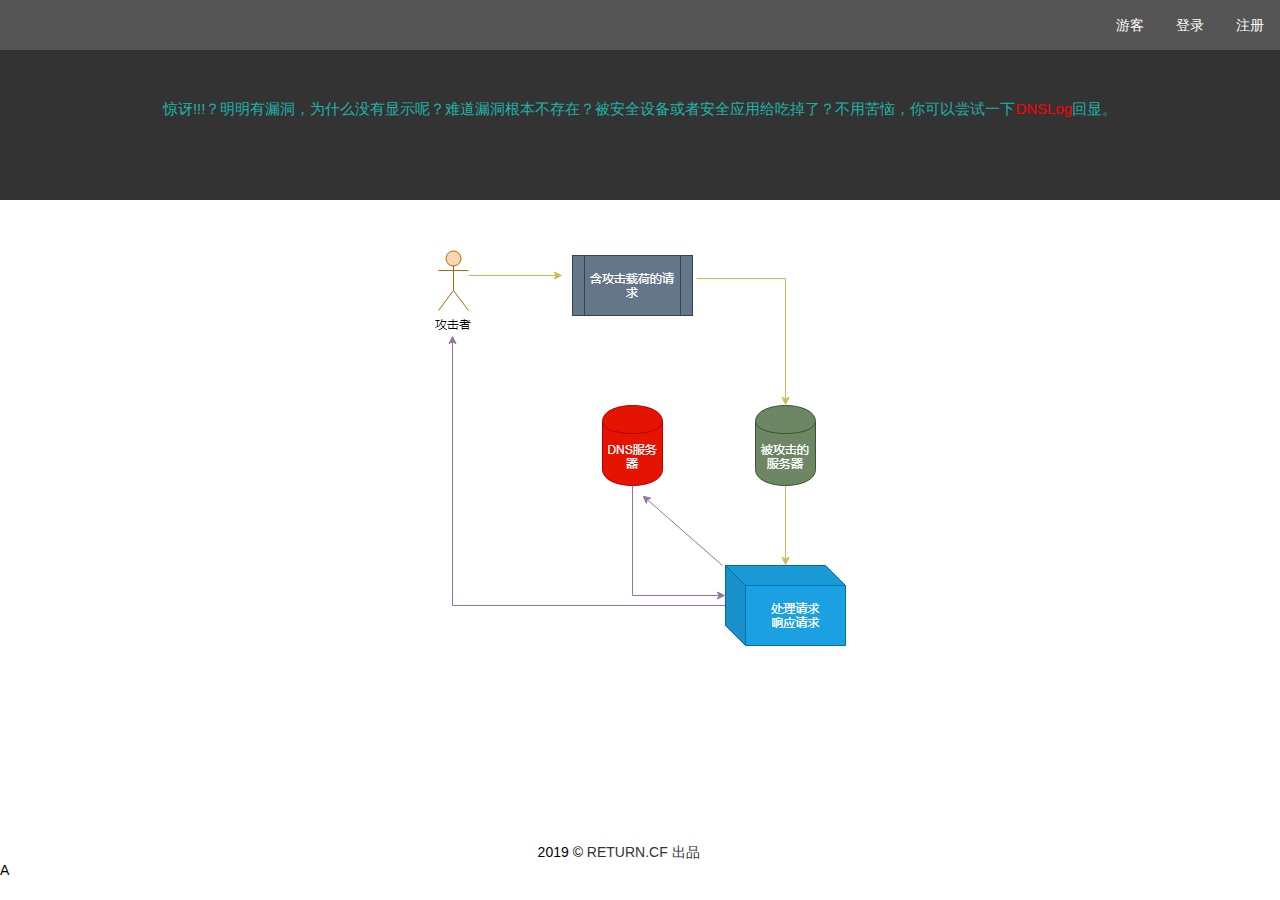
<file: index.html>
<!DOCTYPE html>
<html lang="en">
<head>
    <meta charset="UTF-8">
    <meta name="renderer" content="webkit">
    <meta http-equiv="X-UA-Compatible" content="IE=edge,chrome=1,firefox=1">
    <meta name="viewport" content="width=device-width, initial-scale=1, maximum-scale=1">
    <title>dnslog平台</title>
    <link rel="icon" href="img/htlog.jpg" type="image/x-icon"/>
    <link rel="stylesheet" href="layui/css/layui.css">
    <script src="layui/layui.js"></script>
    <script src="layui/css.js"></script>
    <style>
        html,body,h1,h2,h3,h4,h5,h6,p,ul,ol,li,dl,dt,dd,th,td,form,object,iframe,blockquote,pre,a,abbr,address,code,img,fieldset,form,label{margin:0;padding:0;}
        li {
            list-style-type: none;
            padding: 0 16px;
            float: left;
        }
        li:hover {
            /*background-color: #333333;*/
            background-color: #009f95;
            cursor: pointer;
            font-weight: bolder;
        }
        ul {
            float: right;
            line-height: 50px;
        }

    </style>
</head>
<body>

<div style="background-color: #555555;height: 50px;width: 100%;color: white;">
    <ul>
        <li id="l1">游客</li>
        <li id="l2">登录</li>
        <li id="l3">注册</li>
    </ul>
</div>
<div style="background-color: #333333;height: 150px;width: 100%;color: white;text-align: center;">
    <div style="text-align: center;padding-top: 50px;font-size: 15px;color: lightseagreen">
    惊讶!!!？明明有漏洞，为什么没有显示呢？难道漏洞根本不存在？被安全设备或者安全应用给吃掉了？不用苦恼，你可以尝试一下<span style="color: red;">DNSLog</span>回显。
    </div>
</div>
<div style="background-color: white;height: 530px;width: 100%;color: white;text-align: center;padding-top: 50px;">
<img src="img/dnsloginjec.png">
</div>
<div class="layui-footer" style="margin-left: 42%;margin-top: 5%;">
    <p>2019 &copy; <a href="#" target="_blank">RETURN.CF 出品</a></p>
</div>
</body>
<script>
    layui.use('jquery',function () {
        var $ = layui.jquery;
        $("#l1").click(function () {
            $.post(
                "vist"
                ,
                //回调处理，判断返回的数据是成功还是失败
                function(res,status){
                    if (status == "success" && res['code'] == 0) {
                        window.location.replace(res['url']);
                        layer.close();
                    }else{
                        layer.open({
                            content: res['data'],
                        });
                    }
                }
            );
        });
        $("#l2").click(function () {
            window.location.replace("login.html");
        });
        $("#l3").click(function () {
            window.location.replace("reg.html");
        });
    });
</script>


</html>
A
</file>
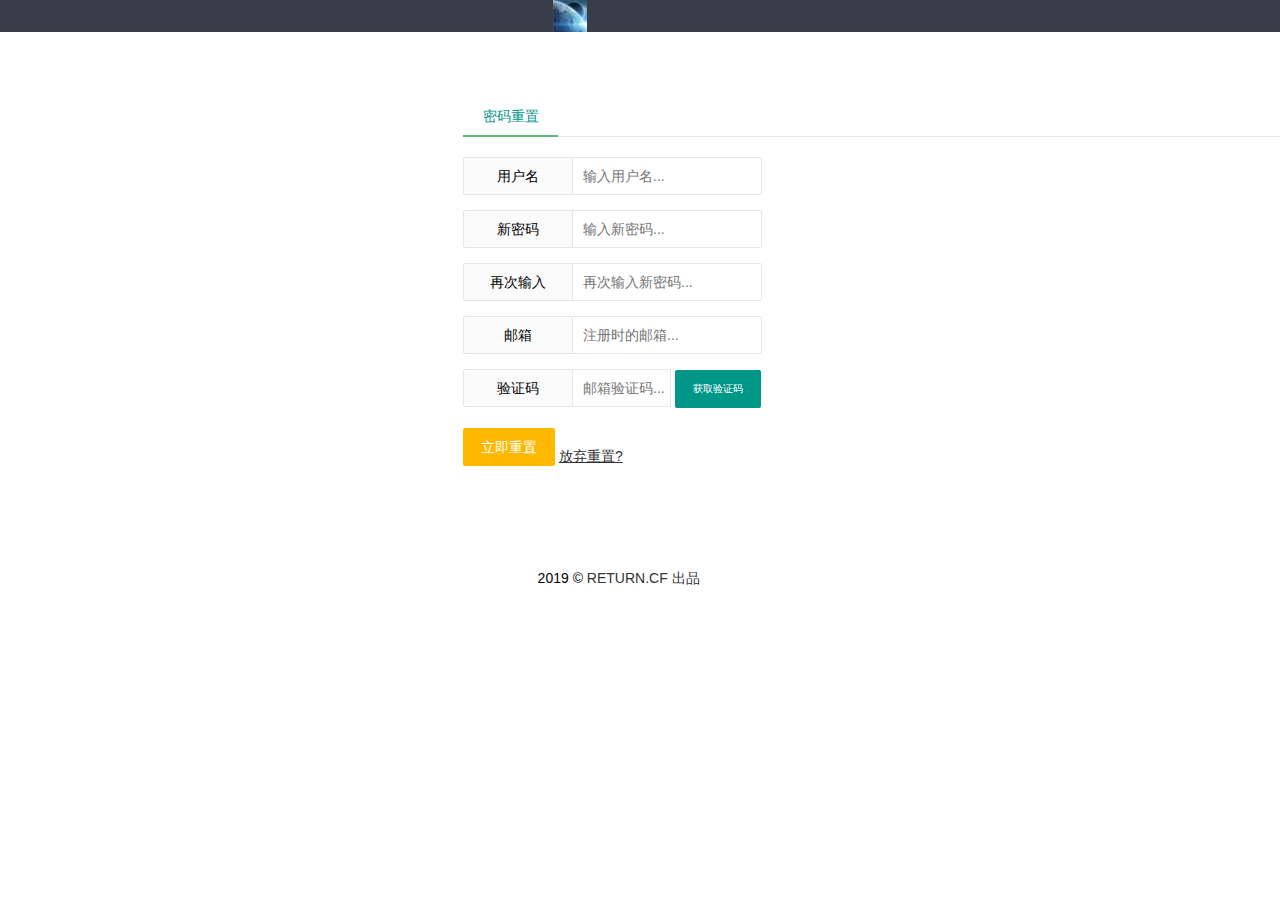
<file: forget.html>
<!DOCTYPE html>
<html>
<head>
    <meta charset="utf-8">
    <title>DNSLog平台</title>
    <meta name="viewport" content="width=device-width, initial-scale=1, maximum-scale=1">
    <meta name="keywords" content="">
    <meta name="description" content="">
    <link rel="icon" href="img/htlog.jpg" type="image/x-icon"/>
    <link rel="stylesheet" href="layui/css/layui.css">
    <script src="layui/layui.js"></script>
    <script src="layui/css.js"></script>
    <style>
        img {
            width: 3%;
            height: 3%;
        }
    </style>
</head>
<body>

<div class="layui-bg-black">
    <div class="layui-container"  style="margin-left: 42%;">
        <a class="layui-logo" href="index.html" title="返回首页">
            <img src="img/htlog.jpg" alt="layui">
        </a>
    </div>
</div>

<div class="layui-container" style="margin-left: 35%;margin-top: 5%;">

    <div class="layui-tab layui-tab-brief" lay-filter="user">
            <ul class="layui-tab-title">
                <li class="layui-this">密码重置</li>
            </ul>
            <div class="layui-form layui-tab-content" style="padding: 20px 0;">
                <div class="layui-tab-item layui-show">
                    <div class="layui-form layui-form-pane">
                        <form>
                            <div class="layui-form-item">
                                <label class="layui-form-label">用户名</label>
                                <div class="layui-input-inline">
                                    <input type="text" name="username" required lay-verify="user" placeholder="输入用户名..." autocomplete="off" class="layui-input">
                                </div>
                            </div>
                            <div class="layui-form-item">
                                <label class="layui-form-label">新密码</label>
                                <div class="layui-input-inline">
                                    <input type="password" name="userpass1" required lay-verify="pass" placeholder="输入新密码..." autocomplete="off" class="layui-input">
                                </div>
                            </div>
                            <div class="layui-form-item">
                                <label class="layui-form-label">再次输入</label>
                                <div class="layui-input-inline">
                                    <input type="password" name="userpass2" required lay-verify="pass|repass" placeholder="再次输入新密码..." autocomplete="off" class="layui-input">
                                </div>
                            </div>
                            <div class="layui-form-item">
                                <label class="layui-form-label" >邮箱</label>
                                <div class="layui-input-inline">
                                    <input type="text" name="useremail" required lay-verify="email" placeholder="注册时的邮箱..." autocomplete="off" class="layui-input">
                                </div>
                            </div>
                            <div class="layui-form-item">
                                <label class="layui-form-label" >验证码</label>
                                <div class="layui-input-inline">
                                    <input style="width: 52%;display: inline;" type="text" name="emailcode" required lay-verify="" placeholder="邮箱验证码..." autocomplete="off" class="layui-input">
                                    <button style="font-size: 10px;" class="layui-btn layui-btn-green" id="send" lay-filter="send" lay-submit>获取验证码</button>
                                </div>
                            </div>
                            <div class="layui-form-item">
                                <button class="layui-btn layui-btn-warm" lay-filter="findpwd" lay-submit>立即重置</button>
                                <div class="layui-inline" style="padding-top: 25px;">
                                    <a id="giveup" href="#" style="text-decoration-line: underline;">放弃重置?</a>
                                </div>
                            </div>
                        </form>
                    </div>
                </div>
            </div>
        </div>
</div>

<div class="layui-footer" style="margin-left: 42%;margin-top: 5%;">
    <p>2019 &copy; <a href="#" target="_blank">RETURN.CF 出品</a></p>
</div>

<script>
    //加载并使用form、jquery和element组件
    layui.use(['form','jquery','element'], function () {
        var form1 = layui.form;
        var form2 = layui.form;
        var $ = layui.jquery;

        //自定义验证规则
        layui.form.verify({
            user: function(value, item){ //value：表单的值、item：表单的DOM对象
                if(!new RegExp("^[a-zA-Z0-9_\u4e00-\u9fa5\\s·]+$").test(value)){
                    return '用户名不能有特殊字符';
                }
                if(/(^\_)|(\__)|(\_+$)/.test(value)){
                    return '用户名首尾不能出现下划线\'_\'';
                }
                if(/^\d+\d+\d$/.test(value)){
                    return '用户名不能全为数字';
                }
            }

            //我们既支持上述函数式的方式，也支持下述数组的形式
            //数组的两个值分别代表：[正则匹配、匹配不符时的提示文字]
            ,pass: [
                /^[\S]{6,12}$/
                ,'密码必须6到12位，且不能出现空格'
            ]
            ,repass: function(value,item){
                //校验2次密码是否一致
                if(value!=$("input[name='userpass1']").val()){
                    return "2次密码不一致"
                }
            }
        });

        //监听表单密码重置提交动作
        form1.on('submit(findpwd)', function (data) {

            //发请求
            $.post(
                //请求的url
                "resetpwd",
                //post提交的数据
                {
                    user: filterXSS(data.field.username),
                    pass1: data.field.userpass1,
                    pass2: data.field.userpass2,
                    email: data.field.useremail,
                    code: data.field.emailcode,
                },
                //回调处理，判断返回的数据是成功还是失败
                function(res,status){
                    if (status == "success" && res['code'] == 0) {
                        window.location.replace(res['url']);
                    }else{
                        layer.open({
                            content: res['data'],
                            end: function(){
                                changeCaptcha();
                            }
                        });
                    }
                }
            );
            return false;
        });
        //监听表单邮件发送动作
        form2.on('submit(send)', function (data) {
            time();
            //发请求
            $.post(
                //请求的url
                "send",
                //post提交的数据
                {
                    email: data.field.useremail,
                },
                //回调处理，判断返回的数据是成功还是失败
                function(res,status){
                    if (status == "success" && res['code'] == 0) {
                        layer.open({
                            content: res['data'],
                        });
                        layer.close();
                    }else{
                        layer.open({
                            content: res['data'],
                        });
                    }
                }
            );
            return false;
        });

        //放弃重置点击事件处理
        $(document).on("click",'#giveup',function () {
            window.location.replace("login.html");
        });

        //验证码倒计时
        var wait = 30;
        function time() {
            if(wait==0) {
                $("#send").removeAttr("disabled");
                $("#send").text("获取验证码");
                wait = 30;
            }else {
                $("#send").attr("disabled","true");
                $("#send").text(wait+"秒后重试");
                wait--;
                setTimeout(function() { //倒计时方法
                    time();
                },1000);    //间隔为1s
            }
        }

    });
</script>
</body>
</html>
</file>
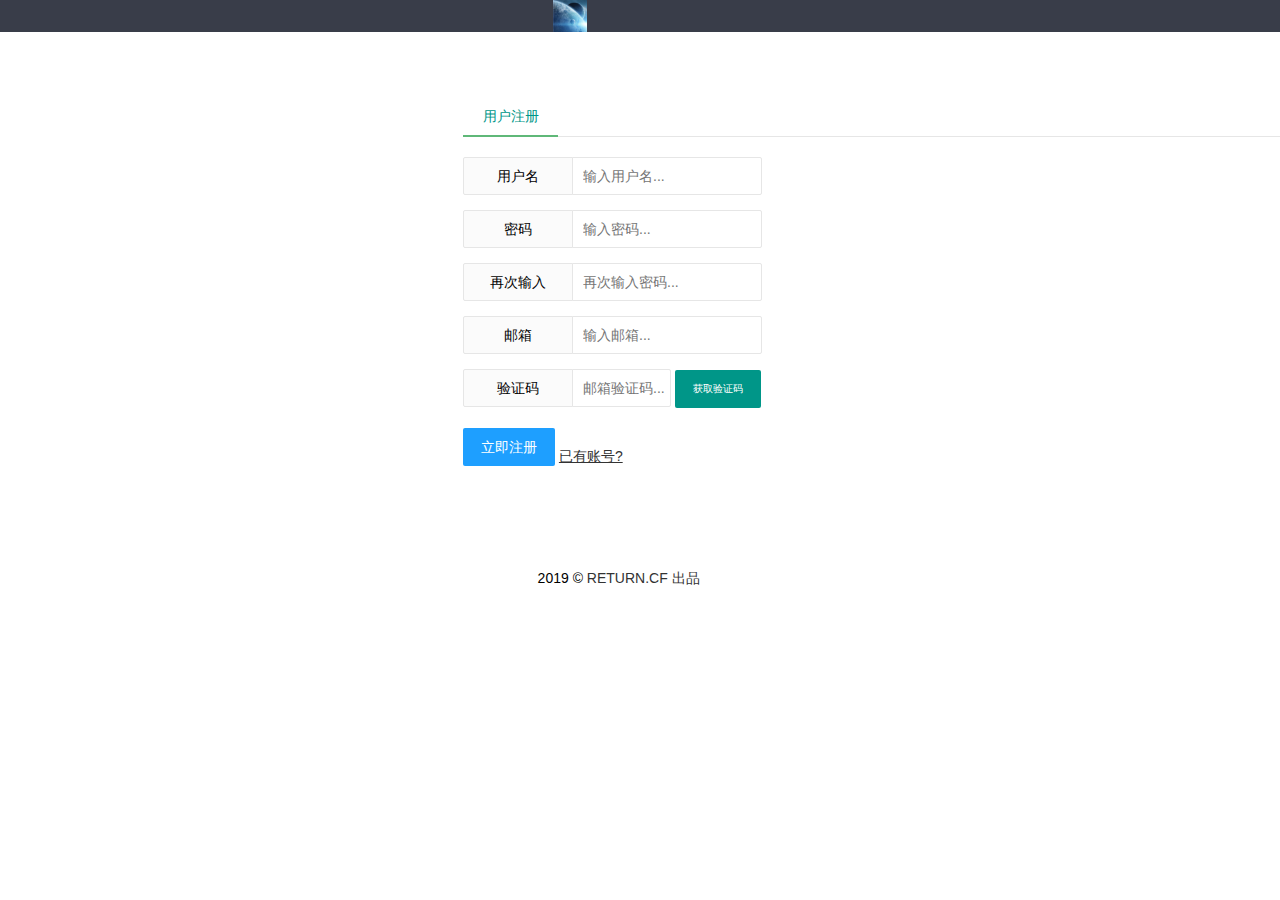
<file: reg.html>
<!DOCTYPE html>
<html>
<head>
    <meta charset="utf-8">
    <title>DNSLog平台</title>
    <meta name="viewport" content="width=device-width, initial-scale=1, maximum-scale=1">
    <meta name="keywords" content="">
    <meta name="description" content="">
    <link rel="icon" href="img/htlog.jpg" type="image/x-icon"/>
    <link rel="stylesheet" href="layui/css/layui.css">
    <script src="layui/layui.js"></script>
    <script src="layui/css.js"></script>
    <style>
        img {
            width: 3%;
            height: 3%;
        }
    </style>
</head>
<body>

<div class="layui-bg-black">
    <div class="layui-container"  style="margin-left: 42%;">
        <a class="layui-logo" href="index.html" title="返回首页">
            <img src="img/htlog.jpg" alt="layui">
        </a>
    </div>
</div>

<div class="layui-container" style="margin-left: 35%;margin-top: 5%;">
    <div class="layui-tab layui-tab-brief" lay-filter="user">
            <ul class="layui-tab-title">
                <li class="layui-this">用户注册</li>
            </ul>
            <div class="layui-form layui-tab-content" style="padding: 20px 0;">
                <div class="layui-tab-item layui-show">
                    <div class="layui-form layui-form-pane">
                        <form>
                            <div class="layui-form-item">
                                <label class="layui-form-label">用户名</label>
                                <div class="layui-input-inline">
                                    <input type="text" name="username" required lay-verify="user" placeholder="输入用户名..." autocomplete="off" class="layui-input">
                                </div>
                            </div>
                            <div class="layui-form-item">
                                <label class="layui-form-label">密码</label>
                                <div class="layui-input-inline">
                                    <input type="password" name="userpass1" required lay-verify="pass" placeholder="输入密码..." autocomplete="off" class="layui-input">
                                </div>
                            </div>
                            <div class="layui-form-item">
                                <label class="layui-form-label">再次输入</label>
                                <div class="layui-input-inline">
                                    <input type="password" name="userpass2" required lay-verify="pass|repass" placeholder="再次输入密码..." autocomplete="off" class="layui-input">
                                </div>
                            </div>
                            <div class="layui-form-item">
                                <label class="layui-form-label" >邮箱</label>
                                <div class="layui-input-inline">
                                    <input type="text" name="useremail" required lay-verify="email" placeholder="输入邮箱..." autocomplete="off" class="layui-input">
                                </div>
                            </div>
                            <div class="layui-form-item">
                                <label class="layui-form-label" >验证码</label>
                                <div class="layui-input-inline">
                                    <input style="width: 52%;display: inline;" type="text" id="emailcode" name="emailcode" required lay-verify="" placeholder="邮箱验证码..." autocomplete="off" class="layui-input">
                                    <button style="font-size: 10px;" class="layui-btn layui-btn-green" id="send" lay-filter="send" lay-submit>获取验证码</button>
                                </div>
                            </div>
                            <div class="layui-form-item">
                                <button class="layui-btn layui-btn-normal" lay-filter="register" lay-submit>立即注册</button>
                                <div class="layui-inline" style="padding-top: 25px;">
                                    <a id="exist" href="#" style="text-decoration-line: underline">已有账号?</a>
                                </div>
                            </div>
                        </form>
                    </div>
                </div>
            </div>
    </div>
</div>

<div class="layui-footer" style="margin-left: 42%;margin-top: 5%;">
    <p>2019 &copy; <a href="#" target="_blank">RETURN.CF 出品</a></p>
</div>

<script>
    //加载使用form、jquery和element组件
    layui.use(['form','jquery','element'], function () {
        var form1 = layui.form;
        var form2 = layui.form;
        var $ = layui.jquery;

        //自定义验证规则
        layui.form.verify({
            user: function(value, item){ //value：表单的值、item：表单的DOM对象
                if(!new RegExp("^[a-zA-Z0-9_\u4e00-\u9fa5\\s·]+$").test(value)){
                    return '用户名不能有特殊字符';
                }
                if(/(^\_)|(\__)|(\_+$)/.test(value)){
                    return '用户名首尾不能出现下划线\'_\'';
                }
                if(/^\d+\d+\d$/.test(value)){
                    return '用户名不能全为数字';
                }
            }

            //我们既支持上述函数式的方式，也支持下述数组的形式
            //数组的两个值分别代表：[正则匹配、匹配不符时的提示文字]
            ,pass: [
                /^[\S]{6,12}$/
                ,'密码必须6到12位，且不能出现空格'
            ]
            ,repass: function(value,item){
                //校验2次密码是否一致
                if(value!=$("input[name='userpass1']").val()){
                    return "2次密码不一致"
                }
            }
        });

        //监听邮件发送
        form1.on('submit(send)', function (data) {
            time();
            //发请求
            $.post(
                //请求的url
                "send",
                //post提交的数据
                {
                    email: data.field.useremail,
                },
                //回调处理，判断返回的数据是成功还是失败
                function(res,status){
                    if (status == "success" && res['code'] == 0) {
                        layer.open({
                            content: res['data'],
                        });
                        layer.close();
                    }else{
                        layer.open({
                            content: res['data'],
                        });
                    }
                }
            );
            return false;
        });
        //监听表单注册提交
        form2.on('submit(register)', function (data) {
            //让验证码字段属性变为required
            //("#emailcode").attr("lay-verify","required");
            //发请求
            $.post(
                //请求的url
                "reg",
                //post提交的数据
                {
                    user: filterXSS(data.field.username),
                    pass1: data.field.userpass1,
                    pass2: data.field.userpass2,
                    email: data.field.useremail,
                    code: data.field.emailcode,
                },
                //回调处理，判断返回的数据是成功还是失败
                function(res,status){
                    if (status == "success" && res['code'] == 0) {
                        window.location.replace(res['url']);
                    }else{
                        layer.open({
                            content: res['data']
                        });
                    }
                }
            );
            return false;
        });

        //已有账号点击事件处理
        $(document).on("click",'#exist',function () {
            window.location.replace("login.html");
        });

        //验证码倒计时
        var wait = 30;
        function time() {
            if(wait==0) {
                $("#send").removeAttr("disabled");
                $("#send").text("获取验证码");
                wait = 30;
            }else {
                $("#send").attr("disabled","true");
                $("#send").text(wait+"秒后重试");
                wait--;
                setTimeout(function() { //倒计时方法
                    time();
                },1000);    //间隔为1s
            }
        }

    });
</script>
</body>
</html>
</file>
<file: layui/css/layui.css>
/** layui-v2.4.5 MIT License By https://www.layui.com */
 .layui-inline,img{display:inline-block;vertical-align:middle}h1,h2,h3,h4,h5,h6{font-weight:400}.layui-edge,.layui-header,.layui-inline,.layui-main{position:relative}.layui-elip,.layui-form-checkbox span,.layui-form-pane .layui-form-label{text-overflow:ellipsis;white-space:nowrap}.layui-btn,.layui-edge,.layui-inline,img{vertical-align:middle}.layui-btn,.layui-disabled,.layui-icon,.layui-unselect{-webkit-user-select:none;-ms-user-select:none;-moz-user-select:none}blockquote,body,button,dd,div,dl,dt,form,h1,h2,h3,h4,h5,h6,input,li,ol,p,pre,td,textarea,th,ul{margin:0;padding:0;-webkit-tap-highlight-color:rgba(0,0,0,0)}a:active,a:hover{outline:0}img{border:none}li{list-style:none}table{border-collapse:collapse;border-spacing:0}h4,h5,h6{font-size:100%}button,input,optgroup,option,select,textarea{font-family:inherit;font-size:inherit;font-style:inherit;font-weight:inherit;outline:0}pre{white-space:pre-wrap;white-space:-moz-pre-wrap;white-space:-pre-wrap;white-space:-o-pre-wrap;word-wrap:break-word}body{line-height:24px;font:14px Helvetica Neue,Helvetica,PingFang SC,Tahoma,Arial,sans-serif}hr{height:1px;margin:10px 0;border:0;clear:both}a{color:#333;text-decoration:none}a:hover{color:#777}a cite{font-style:normal;*cursor:pointer}.layui-border-box,.layui-border-box *{box-sizing:border-box}.layui-box,.layui-box *{box-sizing:content-box}.layui-clear{clear:both;*zoom:1}.layui-clear:after{content:'\20';clear:both;*zoom:1;display:block;height:0}.layui-inline{*display:inline;*zoom:1}.layui-edge{display:inline-block;width:0;height:0;border-width:6px;border-style:dashed;border-color:transparent;overflow:hidden}.layui-edge-top{top:-4px;border-bottom-color:#999;border-bottom-style:solid}.layui-edge-right{border-left-color:#999;border-left-style:solid}.layui-edge-bottom{top:2px;border-top-color:#999;border-top-style:solid}.layui-edge-left{border-right-color:#999;border-right-style:solid}.layui-elip{overflow:hidden}.layui-disabled,.layui-disabled:hover{color:#d2d2d2!important;cursor:not-allowed!important}.layui-circle{border-radius:100%}.layui-show{display:block!important}.layui-hide{display:none!important}@font-face{font-family:layui-icon;src:url(../font/iconfont.eot?v=240);src:url(../font/iconfont.eot?v=240#iefix) format('embedded-opentype'),url(../font/iconfont.svg?v=240#iconfont) format('svg'),url(../font/iconfont.woff?v=240) format('woff'),url(../font/iconfont.ttf?v=240) format('truetype')}.layui-icon{font-family:layui-icon!important;font-size:16px;font-style:normal;-webkit-font-smoothing:antialiased;-moz-osx-font-smoothing:grayscale}.layui-icon-reply-fill:before{content:"\e611"}.layui-icon-set-fill:before{content:"\e614"}.layui-icon-menu-fill:before{content:"\e60f"}.layui-icon-search:before{content:"\e615"}.layui-icon-share:before{content:"\e641"}.layui-icon-set-sm:before{content:"\e620"}.layui-icon-engine:before{content:"\e628"}.layui-icon-close:before{content:"\1006"}.layui-icon-close-fill:before{content:"\1007"}.layui-icon-chart-screen:before{content:"\e629"}.layui-icon-star:before{content:"\e600"}.layui-icon-circle-dot:before{content:"\e617"}.layui-icon-chat:before{content:"\e606"}.layui-icon-release:before{content:"\e609"}.layui-icon-list:before{content:"\e60a"}.layui-icon-chart:before{content:"\e62c"}.layui-icon-ok-circle:before{content:"\1005"}.layui-icon-layim-theme:before{content:"\e61b"}.layui-icon-table:before{content:"\e62d"}.layui-icon-right:before{content:"\e602"}.layui-icon-left:before{content:"\e603"}.layui-icon-cart-simple:before{content:"\e698"}.layui-icon-face-cry:before{content:"\e69c"}.layui-icon-face-smile:before{content:"\e6af"}.layui-icon-survey:before{content:"\e6b2"}.layui-icon-tree:before{content:"\e62e"}.layui-icon-upload-circle:before{content:"\e62f"}.layui-icon-add-circle:before{content:"\e61f"}.layui-icon-download-circle:before{content:"\e601"}.layui-icon-templeate-1:before{content:"\e630"}.layui-icon-util:before{content:"\e631"}.layui-icon-face-surprised:before{content:"\e664"}.layui-icon-edit:before{content:"\e642"}.layui-icon-speaker:before{content:"\e645"}.layui-icon-down:before{content:"\e61a"}.layui-icon-file:before{content:"\e621"}.layui-icon-layouts:before{content:"\e632"}.layui-icon-rate-half:before{content:"\e6c9"}.layui-icon-add-circle-fine:before{content:"\e608"}.layui-icon-prev-circle:before{content:"\e633"}.layui-icon-read:before{content:"\e705"}.layui-icon-404:before{content:"\e61c"}.layui-icon-carousel:before{content:"\e634"}.layui-icon-help:before{content:"\e607"}.layui-icon-code-circle:before{content:"\e635"}.layui-icon-water:before{content:"\e636"}.layui-icon-username:before{content:"\e66f"}.layui-icon-find-fill:before{content:"\e670"}.layui-icon-about:before{content:"\e60b"}.layui-icon-location:before{content:"\e715"}.layui-icon-up:before{content:"\e619"}.layui-icon-pause:before{content:"\e651"}.layui-icon-date:before{content:"\e637"}.layui-icon-layim-uploadfile:before{content:"\e61d"}.layui-icon-delete:before{content:"\e640"}.layui-icon-play:before{content:"\e652"}.layui-icon-top:before{content:"\e604"}.layui-icon-friends:before{content:"\e612"}.layui-icon-refresh-3:before{content:"\e9aa"}.layui-icon-ok:before{content:"\e605"}.layui-icon-layer:before{content:"\e638"}.layui-icon-face-smile-fine:before{content:"\e60c"}.layui-icon-dollar:before{content:"\e659"}.layui-icon-group:before{content:"\e613"}.layui-icon-layim-download:before{content:"\e61e"}.layui-icon-picture-fine:before{content:"\e60d"}.layui-icon-link:before{content:"\e64c"}.layui-icon-diamond:before{content:"\e735"}.layui-icon-log:before{content:"\e60e"}.layui-icon-rate-solid:before{content:"\e67a"}.layui-icon-fonts-del:before{content:"\e64f"}.layui-icon-unlink:before{content:"\e64d"}.layui-icon-fonts-clear:before{content:"\e639"}.layui-icon-triangle-r:before{content:"\e623"}.layui-icon-circle:before{content:"\e63f"}.layui-icon-radio:before{content:"\e643"}.layui-icon-align-center:before{content:"\e647"}.layui-icon-align-right:before{content:"\e648"}.layui-icon-align-left:before{content:"\e649"}.layui-icon-loading-1:before{content:"\e63e"}.layui-icon-return:before{content:"\e65c"}.layui-icon-fonts-strong:before{content:"\e62b"}.layui-icon-upload:before{content:"\e67c"}.layui-icon-dialogue:before{content:"\e63a"}.layui-icon-video:before{content:"\e6ed"}.layui-icon-headset:before{content:"\e6fc"}.layui-icon-cellphone-fine:before{content:"\e63b"}.layui-icon-add-1:before{content:"\e654"}.layui-icon-face-smile-b:before{content:"\e650"}.layui-icon-fonts-html:before{content:"\e64b"}.layui-icon-form:before{content:"\e63c"}.layui-icon-cart:before{content:"\e657"}.layui-icon-camera-fill:before{content:"\e65d"}.layui-icon-tabs:before{content:"\e62a"}.layui-icon-fonts-code:before{content:"\e64e"}.layui-icon-fire:before{content:"\e756"}.layui-icon-set:before{content:"\e716"}.layui-icon-fonts-u:before{content:"\e646"}.layui-icon-triangle-d:before{content:"\e625"}.layui-icon-tips:before{content:"\e702"}.layui-icon-picture:before{content:"\e64a"}.layui-icon-more-vertical:before{content:"\e671"}.layui-icon-flag:before{content:"\e66c"}.layui-icon-loading:before{content:"\e63d"}.layui-icon-fonts-i:before{content:"\e644"}.layui-icon-refresh-1:before{content:"\e666"}.layui-icon-rmb:before{content:"\e65e"}.layui-icon-home:before{content:"\e68e"}.layui-icon-user:before{content:"\e770"}.layui-icon-notice:before{content:"\e667"}.layui-icon-login-weibo:before{content:"\e675"}.layui-icon-voice:before{content:"\e688"}.layui-icon-upload-drag:before{content:"\e681"}.layui-icon-login-qq:before{content:"\e676"}.layui-icon-snowflake:before{content:"\e6b1"}.layui-icon-file-b:before{content:"\e655"}.layui-icon-template:before{content:"\e663"}.layui-icon-auz:before{content:"\e672"}.layui-icon-console:before{content:"\e665"}.layui-icon-app:before{content:"\e653"}.layui-icon-prev:before{content:"\e65a"}.layui-icon-website:before{content:"\e7ae"}.layui-icon-next:before{content:"\e65b"}.layui-icon-component:before{content:"\e857"}.layui-icon-more:before{content:"\e65f"}.layui-icon-login-wechat:before{content:"\e677"}.layui-icon-shrink-right:before{content:"\e668"}.layui-icon-spread-left:before{content:"\e66b"}.layui-icon-camera:before{content:"\e660"}.layui-icon-note:before{content:"\e66e"}.layui-icon-refresh:before{content:"\e669"}.layui-icon-female:before{content:"\e661"}.layui-icon-male:before{content:"\e662"}.layui-icon-password:before{content:"\e673"}.layui-icon-senior:before{content:"\e674"}.layui-icon-theme:before{content:"\e66a"}.layui-icon-tread:before{content:"\e6c5"}.layui-icon-praise:before{content:"\e6c6"}.layui-icon-star-fill:before{content:"\e658"}.layui-icon-rate:before{content:"\e67b"}.layui-icon-template-1:before{content:"\e656"}.layui-icon-vercode:before{content:"\e679"}.layui-icon-cellphone:before{content:"\e678"}.layui-icon-screen-full:before{content:"\e622"}.layui-icon-screen-restore:before{content:"\e758"}.layui-icon-cols:before{content:"\e610"}.layui-icon-export:before{content:"\e67d"}.layui-icon-print:before{content:"\e66d"}.layui-icon-slider:before{content:"\e714"}.layui-main{width:1140px;margin:0 auto}.layui-header{z-index:1000;height:60px}.layui-header a:hover{transition:all .5s;-webkit-transition:all .5s}.layui-side{position:fixed;left:0;top:0;bottom:0;z-index:999;width:200px;overflow-x:hidden}.layui-side-scroll{position:relative;width:220px;height:100%;overflow-x:hidden}.layui-body{position:absolute;left:200px;right:0;top:0;bottom:0;z-index:998;width:auto;overflow:hidden;overflow-y:auto;box-sizing:border-box}.layui-layout-body{overflow:hidden}.layui-layout-admin .layui-header{background-color:#23262E}.layui-layout-admin .layui-side{top:60px;width:200px;overflow-x:hidden}.layui-layout-admin .layui-body{top:60px;bottom:44px}.layui-layout-admin .layui-main{width:auto;margin:0 15px}.layui-layout-admin .layui-footer{position:fixed;left:200px;right:0;bottom:0;height:44px;line-height:44px;padding:0 15px;background-color:#eee}.layui-layout-admin .layui-logo{position:absolute;left:0;top:0;width:200px;height:100%;line-height:60px;text-align:center;color:#009688;font-size:16px}.layui-layout-admin .layui-header .layui-nav{background:0 0}.layui-layout-left{position:absolute!important;left:200px;top:0}.layui-layout-right{position:absolute!important;right:0;top:0}.layui-container{position:relative;margin:0 auto;padding:0 15px;box-sizing:border-box}.layui-fluid{position:relative;margin:0 auto;padding:0 15px}.layui-row:after,.layui-row:before{content:'';display:block;clear:both}.layui-col-lg1,.layui-col-lg10,.layui-col-lg11,.layui-col-lg12,.layui-col-lg2,.layui-col-lg3,.layui-col-lg4,.layui-col-lg5,.layui-col-lg6,.layui-col-lg7,.layui-col-lg8,.layui-col-lg9,.layui-col-md1,.layui-col-md10,.layui-col-md11,.layui-col-md12,.layui-col-md2,.layui-col-md3,.layui-col-md4,.layui-col-md5,.layui-col-md6,.layui-col-md7,.layui-col-md8,.layui-col-md9,.layui-col-sm1,.layui-col-sm10,.layui-col-sm11,.layui-col-sm12,.layui-col-sm2,.layui-col-sm3,.layui-col-sm4,.layui-col-sm5,.layui-col-sm6,.layui-col-sm7,.layui-col-sm8,.layui-col-sm9,.layui-col-xs1,.layui-col-xs10,.layui-col-xs11,.layui-col-xs12,.layui-col-xs2,.layui-col-xs3,.layui-col-xs4,.layui-col-xs5,.layui-col-xs6,.layui-col-xs7,.layui-col-xs8,.layui-col-xs9{position:relative;display:block;box-sizing:border-box}.layui-col-xs1,.layui-col-xs10,.layui-col-xs11,.layui-col-xs12,.layui-col-xs2,.layui-col-xs3,.layui-col-xs4,.layui-col-xs5,.layui-col-xs6,.layui-col-xs7,.layui-col-xs8,.layui-col-xs9{float:left}.layui-col-xs1{width:8.33333333%}.layui-col-xs2{width:16.66666667%}.layui-col-xs3{width:25%}.layui-col-xs4{width:33.33333333%}.layui-col-xs5{width:41.66666667%}.layui-col-xs6{width:50%}.layui-col-xs7{width:58.33333333%}.layui-col-xs8{width:66.66666667%}.layui-col-xs9{width:75%}.layui-col-xs10{width:83.33333333%}.layui-col-xs11{width:91.66666667%}.layui-col-xs12{width:100%}.layui-col-xs-offset1{margin-left:8.33333333%}.layui-col-xs-offset2{margin-left:16.66666667%}.layui-col-xs-offset3{margin-left:25%}.layui-col-xs-offset4{margin-left:33.33333333%}.layui-col-xs-offset5{margin-left:41.66666667%}.layui-col-xs-offset6{margin-left:50%}.layui-col-xs-offset7{margin-left:58.33333333%}.layui-col-xs-offset8{margin-left:66.66666667%}.layui-col-xs-offset9{margin-left:75%}.layui-col-xs-offset10{margin-left:83.33333333%}.layui-col-xs-offset11{margin-left:91.66666667%}.layui-col-xs-offset12{margin-left:100%}@media screen and (max-width:768px){.layui-hide-xs{display:none!important}.layui-show-xs-block{display:block!important}.layui-show-xs-inline{display:inline!important}.layui-show-xs-inline-block{display:inline-block!important}}@media screen and (min-width:768px){.layui-container{width:750px}.layui-hide-sm{display:none!important}.layui-show-sm-block{display:block!important}.layui-show-sm-inline{display:inline!important}.layui-show-sm-inline-block{display:inline-block!important}.layui-col-sm1,.layui-col-sm10,.layui-col-sm11,.layui-col-sm12,.layui-col-sm2,.layui-col-sm3,.layui-col-sm4,.layui-col-sm5,.layui-col-sm6,.layui-col-sm7,.layui-col-sm8,.layui-col-sm9{float:left}.layui-col-sm1{width:8.33333333%}.layui-col-sm2{width:16.66666667%}.layui-col-sm3{width:25%}.layui-col-sm4{width:33.33333333%}.layui-col-sm5{width:41.66666667%}.layui-col-sm6{width:50%}.layui-col-sm7{width:58.33333333%}.layui-col-sm8{width:66.66666667%}.layui-col-sm9{width:75%}.layui-col-sm10{width:83.33333333%}.layui-col-sm11{width:91.66666667%}.layui-col-sm12{width:100%}.layui-col-sm-offset1{margin-left:8.33333333%}.layui-col-sm-offset2{margin-left:16.66666667%}.layui-col-sm-offset3{margin-left:25%}.layui-col-sm-offset4{margin-left:33.33333333%}.layui-col-sm-offset5{margin-left:41.66666667%}.layui-col-sm-offset6{margin-left:50%}.layui-col-sm-offset7{margin-left:58.33333333%}.layui-col-sm-offset8{margin-left:66.66666667%}.layui-col-sm-offset9{margin-left:75%}.layui-col-sm-offset10{margin-left:83.33333333%}.layui-col-sm-offset11{margin-left:91.66666667%}.layui-col-sm-offset12{margin-left:100%}}@media screen and (min-width:992px){.layui-container{width:970px}.layui-hide-md{display:none!important}.layui-show-md-block{display:block!important}.layui-show-md-inline{display:inline!important}.layui-show-md-inline-block{display:inline-block!important}.layui-col-md1,.layui-col-md10,.layui-col-md11,.layui-col-md12,.layui-col-md2,.layui-col-md3,.layui-col-md4,.layui-col-md5,.layui-col-md6,.layui-col-md7,.layui-col-md8,.layui-col-md9{float:left}.layui-col-md1{width:8.33333333%}.layui-col-md2{width:16.66666667%}.layui-col-md3{width:25%}.layui-col-md4{width:33.33333333%}.layui-col-md5{width:41.66666667%}.layui-col-md6{width:50%}.layui-col-md7{width:58.33333333%}.layui-col-md8{width:66.66666667%}.layui-col-md9{width:75%}.layui-col-md10{width:83.33333333%}.layui-col-md11{width:91.66666667%}.layui-col-md12{width:100%}.layui-col-md-offset1{margin-left:8.33333333%}.layui-col-md-offset2{margin-left:16.66666667%}.layui-col-md-offset3{margin-left:25%}.layui-col-md-offset4{margin-left:33.33333333%}.layui-col-md-offset5{margin-left:41.66666667%}.layui-col-md-offset6{margin-left:50%}.layui-col-md-offset7{margin-left:58.33333333%}.layui-col-md-offset8{margin-left:66.66666667%}.layui-col-md-offset9{margin-left:75%}.layui-col-md-offset10{margin-left:83.33333333%}.layui-col-md-offset11{margin-left:91.66666667%}.layui-col-md-offset12{margin-left:100%}}@media screen and (min-width:1200px){.layui-container{width:1170px}.layui-hide-lg{display:none!important}.layui-show-lg-block{display:block!important}.layui-show-lg-inline{display:inline!important}.layui-show-lg-inline-block{display:inline-block!important}.layui-col-lg1,.layui-col-lg10,.layui-col-lg11,.layui-col-lg12,.layui-col-lg2,.layui-col-lg3,.layui-col-lg4,.layui-col-lg5,.layui-col-lg6,.layui-col-lg7,.layui-col-lg8,.layui-col-lg9{float:left}.layui-col-lg1{width:8.33333333%}.layui-col-lg2{width:16.66666667%}.layui-col-lg3{width:25%}.layui-col-lg4{width:33.33333333%}.layui-col-lg5{width:41.66666667%}.layui-col-lg6{width:50%}.layui-col-lg7{width:58.33333333%}.layui-col-lg8{width:66.66666667%}.layui-col-lg9{width:75%}.layui-col-lg10{width:83.33333333%}.layui-col-lg11{width:91.66666667%}.layui-col-lg12{width:100%}.layui-col-lg-offset1{margin-left:8.33333333%}.layui-col-lg-offset2{margin-left:16.66666667%}.layui-col-lg-offset3{margin-left:25%}.layui-col-lg-offset4{margin-left:33.33333333%}.layui-col-lg-offset5{margin-left:41.66666667%}.layui-col-lg-offset6{margin-left:50%}.layui-col-lg-offset7{margin-left:58.33333333%}.layui-col-lg-offset8{margin-left:66.66666667%}.layui-col-lg-offset9{margin-left:75%}.layui-col-lg-offset10{margin-left:83.33333333%}.layui-col-lg-offset11{margin-left:91.66666667%}.layui-col-lg-offset12{margin-left:100%}}.layui-col-space1{margin:-.5px}.layui-col-space1>*{padding:.5px}.layui-col-space3{margin:-1.5px}.layui-col-space3>*{padding:1.5px}.layui-col-space5{margin:-2.5px}.layui-col-space5>*{padding:2.5px}.layui-col-space8{margin:-3.5px}.layui-col-space8>*{padding:3.5px}.layui-col-space10{margin:-5px}.layui-col-space10>*{padding:5px}.layui-col-space12{margin:-6px}.layui-col-space12>*{padding:6px}.layui-col-space15{margin:-7.5px}.layui-col-space15>*{padding:7.5px}.layui-col-space18{margin:-9px}.layui-col-space18>*{padding:9px}.layui-col-space20{margin:-10px}.layui-col-space20>*{padding:10px}.layui-col-space22{margin:-11px}.layui-col-space22>*{padding:11px}.layui-col-space25{margin:-12.5px}.layui-col-space25>*{padding:12.5px}.layui-col-space30{margin:-15px}.layui-col-space30>*{padding:15px}.layui-btn,.layui-input,.layui-select,.layui-textarea,.layui-upload-button{outline:0;-webkit-appearance:none;transition:all .3s;-webkit-transition:all .3s;box-sizing:border-box}.layui-elem-quote{margin-bottom:10px;padding:15px;line-height:22px;border-left:5px solid #009688;border-radius:0 2px 2px 0;background-color:#f2f2f2}.layui-quote-nm{border-style:solid;border-width:1px 1px 1px 5px;background:0 0}.layui-elem-field{margin-bottom:10px;padding:0;border-width:1px;border-style:solid}.layui-elem-field legend{margin-left:20px;padding:0 10px;font-size:20px;font-weight:300}.layui-field-title{margin:10px 0 20px;border-width:1px 0 0}.layui-field-box{padding:10px 15px}.layui-field-title .layui-field-box{padding:10px 0}.layui-progress{position:relative;height:6px;border-radius:20px;background-color:#e2e2e2}.layui-progress-bar{position:absolute;left:0;top:0;width:0;max-width:100%;height:6px;border-radius:20px;text-align:right;background-color:#5FB878;transition:all .3s;-webkit-transition:all .3s}.layui-progress-big,.layui-progress-big .layui-progress-bar{height:18px;line-height:18px}.layui-progress-text{position:relative;top:-20px;line-height:18px;font-size:12px;color:#666}.layui-progress-big .layui-progress-text{position:static;padding:0 10px;color:#fff}.layui-collapse{border-width:1px;border-style:solid;border-radius:2px}.layui-colla-content,.layui-colla-item{border-top-width:1px;border-top-style:solid}.layui-colla-item:first-child{border-top:none}.layui-colla-title{position:relative;height:42px;line-height:42px;padding:0 15px 0 35px;color:#333;background-color:#f2f2f2;cursor:pointer;font-size:14px;overflow:hidden}.layui-colla-content{display:none;padding:10px 15px;line-height:22px;color:#666}.layui-colla-icon{position:absolute;left:15px;top:0;font-size:14px}.layui-card{margin-bottom:15px;border-radius:2px;background-color:#fff;box-shadow:0 1px 2px 0 rgba(0,0,0,.05)}.layui-card:last-child{margin-bottom:0}.layui-card-header{position:relative;height:42px;line-height:42px;padding:0 15px;border-bottom:1px solid #f6f6f6;color:#333;border-radius:2px 2px 0 0;font-size:14px}.layui-bg-black,.layui-bg-blue,.layui-bg-cyan,.layui-bg-green,.layui-bg-orange,.layui-bg-red{color:#fff!important}.layui-card-body{position:relative;padding:10px 15px;line-height:24px}.layui-card-body[pad15]{padding:15px}.layui-card-body[pad20]{padding:20px}.layui-card-body .layui-table{margin:5px 0}.layui-card .layui-tab{margin:0}.layui-panel-window{position:relative;padding:15px;border-radius:0;border-top:5px solid #E6E6E6;background-color:#fff}.layui-auxiliar-moving{position:fixed;left:0;right:0;top:0;bottom:0;width:100%;height:100%;background:0 0;z-index:9999999999}.layui-form-label,.layui-form-mid,.layui-form-select,.layui-input-block,.layui-input-inline,.layui-textarea{position:relative}.layui-bg-red{background-color:#FF5722!important}.layui-bg-orange{background-color:#FFB800!important}.layui-bg-green{background-color:#009688!important}.layui-bg-cyan{background-color:#2F4056!important}.layui-bg-blue{background-color:#1E9FFF!important}.layui-bg-black{background-color:#393D49!important}.layui-bg-gray{background-color:#eee!important;color:#666!important}.layui-badge-rim,.layui-colla-content,.layui-colla-item,.layui-collapse,.layui-elem-field,.layui-form-pane .layui-form-item[pane],.layui-form-pane .layui-form-label,.layui-input,.layui-layedit,.layui-layedit-tool,.layui-quote-nm,.layui-select,.layui-tab-bar,.layui-tab-card,.layui-tab-title,.layui-tab-title .layui-this:after,.layui-textarea{border-color:#e6e6e6}.layui-timeline-item:before,hr{background-color:#e6e6e6}.layui-text{line-height:22px;font-size:14px;color:#666}.layui-text h1,.layui-text h2,.layui-text h3{font-weight:500;color:#333}.layui-text h1{font-size:30px}.layui-text h2{font-size:24px}.layui-text h3{font-size:18px}.layui-text a:not(.layui-btn){color:#01AAED}.layui-text a:not(.layui-btn):hover{text-decoration:underline}.layui-text ul{padding:5px 0 5px 15px}.layui-text ul li{margin-top:5px;list-style-type:disc}.layui-text em,.layui-word-aux{color:#999!important;padding:0 5px!important}.layui-btn{display:inline-block;height:38px;line-height:38px;padding:0 18px;background-color:#009688;color:#fff;white-space:nowrap;text-align:center;font-size:14px;border:none;border-radius:2px;cursor:pointer}.layui-btn:hover{opacity:.8;filter:alpha(opacity=80);color:#fff}.layui-btn:active{opacity:1;filter:alpha(opacity=100)}.layui-btn+.layui-btn{margin-left:10px}.layui-btn-container{font-size:0}.layui-btn-container .layui-btn{margin-right:10px;margin-bottom:10px}.layui-btn-container .layui-btn+.layui-btn{margin-left:0}.layui-table .layui-btn-container .layui-btn{margin-bottom:9px}.layui-btn-radius{border-radius:100px}.layui-btn .layui-icon{margin-right:3px;font-size:18px;vertical-align:bottom;vertical-align:middle\9}.layui-btn-primary{border:1px solid #C9C9C9;background-color:#fff;color:#555}.layui-btn-primary:hover{border-color:#009688;color:#333}.layui-btn-normal{background-color:#1E9FFF}.layui-btn-warm{background-color:#FFB800}.layui-btn-danger{background-color:#FF5722}.layui-btn-disabled,.layui-btn-disabled:active,.layui-btn-disabled:hover{border:1px solid #e6e6e6;background-color:#FBFBFB;color:#C9C9C9;cursor:not-allowed;opacity:1}.layui-btn-lg{height:44px;line-height:44px;padding:0 25px;font-size:16px}.layui-btn-sm{height:30px;line-height:30px;padding:0 10px;font-size:12px}.layui-btn-sm i{font-size:16px!important}.layui-btn-xs{height:22px;line-height:22px;padding:0 5px;font-size:12px}.layui-btn-xs i{font-size:14px!important}.layui-btn-group{display:inline-block;vertical-align:middle;font-size:0}.layui-btn-group .layui-btn{margin-left:0!important;margin-right:0!important;border-left:1px solid rgba(255,255,255,.5);border-radius:0}.layui-btn-group .layui-btn-primary{border-left:none}.layui-btn-group .layui-btn-primary:hover{border-color:#C9C9C9;color:#009688}.layui-btn-group .layui-btn:first-child{border-left:none;border-radius:2px 0 0 2px}.layui-btn-group .layui-btn-primary:first-child{border-left:1px solid #c9c9c9}.layui-btn-group .layui-btn:last-child{border-radius:0 2px 2px 0}.layui-btn-group .layui-btn+.layui-btn{margin-left:0}.layui-btn-group+.layui-btn-group{margin-left:10px}.layui-btn-fluid{width:100%}.layui-input,.layui-select,.layui-textarea{height:38px;line-height:1.3;line-height:38px\9;border-width:1px;border-style:solid;background-color:#fff;border-radius:2px}.layui-input::-webkit-input-placeholder,.layui-select::-webkit-input-placeholder,.layui-textarea::-webkit-input-placeholder{line-height:1.3}.layui-input,.layui-textarea{display:block;width:100%;padding-left:10px}.layui-input:hover,.layui-textarea:hover{border-color:#D2D2D2!important}.layui-input:focus,.layui-textarea:focus{border-color:#C9C9C9!important}.layui-textarea{min-height:100px;height:auto;line-height:20px;padding:6px 10px;resize:vertical}.layui-select{padding:0 10px}.layui-form input[type=checkbox],.layui-form input[type=radio],.layui-form select{display:none}.layui-form [lay-ignore]{display:initial}.layui-form-item{margin-bottom:15px;clear:both;*zoom:1}.layui-form-item:after{content:'\20';clear:both;*zoom:1;display:block;height:0}.layui-form-label{float:left;display:block;padding:9px 15px;width:80px;font-weight:400;line-height:20px;text-align:right}.layui-form-label-col{display:block;float:none;padding:9px 0;line-height:20px;text-align:left}.layui-form-item .layui-inline{margin-bottom:5px;margin-right:10px}.layui-input-block{margin-left:110px;min-height:36px}.layui-input-inline{display:inline-block;vertical-align:middle}.layui-form-item .layui-input-inline{float:left;width:190px;margin-right:10px}.layui-form-text .layui-input-inline{width:auto}.layui-form-mid{float:left;display:block;padding:9px 0!important;line-height:20px;margin-right:10px}.layui-form-danger+.layui-form-select .layui-input,.layui-form-danger:focus{border-color:#FF5722!important}.layui-form-select .layui-input{padding-right:30px;cursor:pointer}.layui-form-select .layui-edge{position:absolute;right:10px;top:50%;margin-top:-3px;cursor:pointer;border-width:6px;border-top-color:#c2c2c2;border-top-style:solid;transition:all .3s;-webkit-transition:all .3s}.layui-form-select dl{display:none;position:absolute;left:0;top:42px;padding:5px 0;z-index:899;min-width:100%;border:1px solid #d2d2d2;max-height:300px;overflow-y:auto;background-color:#fff;border-radius:2px;box-shadow:0 2px 4px rgba(0,0,0,.12);box-sizing:border-box}.layui-form-select dl dd,.layui-form-select dl dt{padding:0 10px;line-height:36px;white-space:nowrap;overflow:hidden;text-overflow:ellipsis}.layui-form-select dl dt{font-size:12px;color:#999}.layui-form-select dl dd{cursor:pointer}.layui-form-select dl dd:hover{background-color:#f2f2f2;-webkit-transition:.5s all;transition:.5s all}.layui-form-select .layui-select-group dd{padding-left:20px}.layui-form-select dl dd.layui-select-tips{padding-left:10px!important;color:#999}.layui-form-select dl dd.layui-this{background-color:#5FB878;color:#fff}.layui-form-checkbox,.layui-form-select dl dd.layui-disabled{background-color:#fff}.layui-form-selected dl{display:block}.layui-form-checkbox,.layui-form-checkbox *,.layui-form-switch{display:inline-block;vertical-align:middle}.layui-form-selected .layui-edge{margin-top:-9px;-webkit-transform:rotate(180deg);transform:rotate(180deg);margin-top:-3px\9}:root .layui-form-selected .layui-edge{margin-top:-9px\0/IE9}.layui-form-selectup dl{top:auto;bottom:42px}.layui-select-none{margin:5px 0;text-align:center;color:#999}.layui-select-disabled .layui-disabled{border-color:#eee!important}.layui-select-disabled .layui-edge{border-top-color:#d2d2d2}.layui-form-checkbox{position:relative;height:30px;line-height:30px;margin-right:10px;padding-right:30px;cursor:pointer;font-size:0;-webkit-transition:.1s linear;transition:.1s linear;box-sizing:border-box}.layui-form-checkbox span{padding:0 10px;height:100%;font-size:14px;border-radius:2px 0 0 2px;background-color:#d2d2d2;color:#fff;overflow:hidden}.layui-form-checkbox:hover span{background-color:#c2c2c2}.layui-form-checkbox i{position:absolute;right:0;top:0;width:30px;height:28px;border:1px solid #d2d2d2;border-left:none;border-radius:0 2px 2px 0;color:#fff;font-size:20px;text-align:center}.layui-form-checkbox:hover i{border-color:#c2c2c2;color:#c2c2c2}.layui-form-checked,.layui-form-checked:hover{border-color:#5FB878}.layui-form-checked span,.layui-form-checked:hover span{background-color:#5FB878}.layui-form-checked i,.layui-form-checked:hover i{color:#5FB878}.layui-form-item .layui-form-checkbox{margin-top:4px}.layui-form-checkbox[lay-skin=primary]{height:auto!important;line-height:normal!important;min-width:18px;min-height:18px;border:none!important;margin-right:0;padding-left:28px;padding-right:0;background:0 0}.layui-form-checkbox[lay-skin=primary] span{padding-left:0;padding-right:15px;line-height:18px;background:0 0;color:#666}.layui-form-checkbox[lay-skin=primary] i{right:auto;left:0;width:16px;height:16px;line-height:16px;border:1px solid #d2d2d2;font-size:12px;border-radius:2px;background-color:#fff;-webkit-transition:.1s linear;transition:.1s linear}.layui-form-checkbox[lay-skin=primary]:hover i{border-color:#5FB878;color:#fff}.layui-form-checked[lay-skin=primary] i{border-color:#5FB878;background-color:#5FB878;color:#fff}.layui-checkbox-disbaled[lay-skin=primary] span{background:0 0!important;color:#c2c2c2}.layui-checkbox-disbaled[lay-skin=primary]:hover i{border-color:#d2d2d2}.layui-form-item .layui-form-checkbox[lay-skin=primary]{margin-top:10px}.layui-form-switch{position:relative;height:22px;line-height:22px;min-width:35px;padding:0 5px;margin-top:8px;border:1px solid #d2d2d2;border-radius:20px;cursor:pointer;background-color:#fff;-webkit-transition:.1s linear;transition:.1s linear}.layui-form-switch i{position:absolute;left:5px;top:3px;width:16px;height:16px;border-radius:20px;background-color:#d2d2d2;-webkit-transition:.1s linear;transition:.1s linear}.layui-form-switch em{position:relative;top:0;width:25px;margin-left:21px;padding:0!important;text-align:center!important;color:#999!important;font-style:normal!important;font-size:12px}.layui-form-onswitch{border-color:#5FB878;background-color:#5FB878}.layui-checkbox-disbaled,.layui-checkbox-disbaled i{border-color:#e2e2e2!important}.layui-form-onswitch i{left:100%;margin-left:-21px;background-color:#fff}.layui-form-onswitch em{margin-left:5px;margin-right:21px;color:#fff!important}.layui-checkbox-disbaled span{background-color:#e2e2e2!important}.layui-checkbox-disbaled:hover i{color:#fff!important}[lay-radio]{display:none}.layui-form-radio,.layui-form-radio *{display:inline-block;vertical-align:middle}.layui-form-radio{line-height:28px;margin:6px 10px 0 0;padding-right:10px;cursor:pointer;font-size:0}.layui-form-radio *{font-size:14px}.layui-form-radio>i{margin-right:8px;font-size:22px;color:#c2c2c2}.layui-form-radio>i:hover,.layui-form-radioed>i{color:#5FB878}.layui-radio-disbaled>i{color:#e2e2e2!important}.layui-form-pane .layui-form-label{width:110px;padding:8px 15px;height:38px;line-height:20px;border-width:1px;border-style:solid;border-radius:2px 0 0 2px;text-align:center;background-color:#FBFBFB;overflow:hidden;box-sizing:border-box}.layui-form-pane .layui-input-inline{margin-left:-1px}.layui-form-pane .layui-input-block{margin-left:110px;left:-1px}.layui-form-pane .layui-input{border-radius:0 2px 2px 0}.layui-form-pane .layui-form-text .layui-form-label{float:none;width:100%;border-radius:2px;box-sizing:border-box;text-align:left}.layui-form-pane .layui-form-text .layui-input-inline{display:block;margin:0;top:-1px;clear:both}.layui-form-pane .layui-form-text .layui-input-block{margin:0;left:0;top:-1px}.layui-form-pane .layui-form-text .layui-textarea{min-height:100px;border-radius:0 0 2px 2px}.layui-form-pane .layui-form-checkbox{margin:4px 0 4px 10px}.layui-form-pane .layui-form-radio,.layui-form-pane .layui-form-switch{margin-top:6px;margin-left:10px}.layui-form-pane .layui-form-item[pane]{position:relative;border-width:1px;border-style:solid}.layui-form-pane .layui-form-item[pane] .layui-form-label{position:absolute;left:0;top:0;height:100%;border-width:0 1px 0 0}.layui-form-pane .layui-form-item[pane] .layui-input-inline{margin-left:110px}@media screen and (max-width:450px){.layui-form-item .layui-form-label{text-overflow:ellipsis;overflow:hidden;white-space:nowrap}.layui-form-item .layui-inline{display:block;margin-right:0;margin-bottom:20px;clear:both}.layui-form-item .layui-inline:after{content:'\20';clear:both;display:block;height:0}.layui-form-item .layui-input-inline{display:block;float:none;left:-3px;width:auto;margin:0 0 10px 112px}.layui-form-item .layui-input-inline+.layui-form-mid{margin-left:110px;top:-5px;padding:0}.layui-form-item .layui-form-checkbox{margin-right:5px;margin-bottom:5px}}.layui-layedit{border-width:1px;border-style:solid;border-radius:2px}.layui-layedit-tool{padding:3px 5px;border-bottom-width:1px;border-bottom-style:solid;font-size:0}.layedit-tool-fixed{position:fixed;top:0;border-top:1px solid #e2e2e2}.layui-layedit-tool .layedit-tool-mid,.layui-layedit-tool .layui-icon{display:inline-block;vertical-align:middle;text-align:center;font-size:14px}.layui-layedit-tool .layui-icon{position:relative;width:32px;height:30px;line-height:30px;margin:3px 5px;color:#777;cursor:pointer;border-radius:2px}.layui-layedit-tool .layui-icon:hover{color:#393D49}.layui-layedit-tool .layui-icon:active{color:#000}.layui-layedit-tool .layedit-tool-active{background-color:#e2e2e2;color:#000}.layui-layedit-tool .layui-disabled,.layui-layedit-tool .layui-disabled:hover{color:#d2d2d2;cursor:not-allowed}.layui-layedit-tool .layedit-tool-mid{width:1px;height:18px;margin:0 10px;background-color:#d2d2d2}.layedit-tool-html{width:50px!important;font-size:30px!important}.layedit-tool-b,.layedit-tool-code,.layedit-tool-help{font-size:16px!important}.layedit-tool-d,.layedit-tool-face,.layedit-tool-image,.layedit-tool-unlink{font-size:18px!important}.layedit-tool-image input{position:absolute;font-size:0;left:0;top:0;width:100%;height:100%;opacity:.01;filter:Alpha(opacity=1);cursor:pointer}.layui-layedit-iframe iframe{display:block;width:100%}#LAY_layedit_code{overflow:hidden}.layui-laypage{display:inline-block;*display:inline;*zoom:1;vertical-align:middle;margin:10px 0;font-size:0}.layui-laypage>a:first-child,.layui-laypage>a:first-child em{border-radius:2px 0 0 2px}.layui-laypage>a:last-child,.layui-laypage>a:last-child em{border-radius:0 2px 2px 0}.layui-laypage>:first-child{margin-left:0!important}.layui-laypage>:last-child{margin-right:0!important}.layui-laypage a,.layui-laypage button,.layui-laypage input,.layui-laypage select,.layui-laypage span{border:1px solid #e2e2e2}.layui-laypage a,.layui-laypage span{display:inline-block;*display:inline;*zoom:1;vertical-align:middle;padding:0 15px;height:28px;line-height:28px;margin:0 -1px 5px 0;background-color:#fff;color:#333;font-size:12px}.layui-flow-more a *,.layui-laypage input,.layui-table-view select[lay-ignore]{display:inline-block}.layui-laypage a:hover{color:#009688}.layui-laypage em{font-style:normal}.layui-laypage .layui-laypage-spr{color:#999;font-weight:700}.layui-laypage a{text-decoration:none}.layui-laypage .layui-laypage-curr{position:relative}.layui-laypage .layui-laypage-curr em{position:relative;color:#fff}.layui-laypage .layui-laypage-curr .layui-laypage-em{position:absolute;left:-1px;top:-1px;padding:1px;width:100%;height:100%;background-color:#009688}.layui-laypage-em{border-radius:2px}.layui-laypage-next em,.layui-laypage-prev em{font-family:Sim sun;font-size:16px}.layui-laypage .layui-laypage-count,.layui-laypage .layui-laypage-limits,.layui-laypage .layui-laypage-refresh,.layui-laypage .layui-laypage-skip{margin-left:10px;margin-right:10px;padding:0;border:none}.layui-laypage .layui-laypage-limits,.layui-laypage .layui-laypage-refresh{vertical-align:top}.layui-laypage .layui-laypage-refresh i{font-size:18px;cursor:pointer}.layui-laypage select{height:22px;padding:3px;border-radius:2px;cursor:pointer}.layui-laypage .layui-laypage-skip{height:30px;line-height:30px;color:#999}.layui-laypage button,.layui-laypage input{height:30px;line-height:30px;border-radius:2px;vertical-align:top;background-color:#fff;box-sizing:border-box}.layui-laypage input{width:40px;margin:0 10px;padding:0 3px;text-align:center}.layui-laypage input:focus,.layui-laypage select:focus{border-color:#009688!important}.layui-laypage button{margin-left:10px;padding:0 10px;cursor:pointer}.layui-table,.layui-table-view{margin:10px 0}.layui-flow-more{margin:10px 0;text-align:center;color:#999;font-size:14px}.layui-flow-more a{height:32px;line-height:32px}.layui-flow-more a *{vertical-align:top}.layui-flow-more a cite{padding:0 20px;border-radius:3px;background-color:#eee;color:#333;font-style:normal}.layui-flow-more a cite:hover{opacity:.8}.layui-flow-more a i{font-size:30px;color:#737383}.layui-table{width:100%;background-color:#fff;color:#666}.layui-table tr{transition:all .3s;-webkit-transition:all .3s}.layui-table th{text-align:left;font-weight:400}.layui-table tbody tr:hover,.layui-table thead tr,.layui-table-click,.layui-table-header,.layui-table-hover,.layui-table-mend,.layui-table-patch,.layui-table-tool,.layui-table-total,.layui-table-total tr,.layui-table[lay-even] tr:nth-child(even){background-color:#f2f2f2}.layui-table td,.layui-table th,.layui-table-col-set,.layui-table-fixed-r,.layui-table-grid-down,.layui-table-header,.layui-table-page,.layui-table-tips-main,.layui-table-tool,.layui-table-total,.layui-table-view,.layui-table[lay-skin=line],.layui-table[lay-skin=row]{border-width:1px;border-style:solid;border-color:#e6e6e6}.layui-table td,.layui-table th{position:relative;padding:9px 15px;min-height:20px;line-height:20px;font-size:14px}.layui-table[lay-skin=line] td,.layui-table[lay-skin=line] th{border-width:0 0 1px}.layui-table[lay-skin=row] td,.layui-table[lay-skin=row] th{border-width:0 1px 0 0}.layui-table[lay-skin=nob] td,.layui-table[lay-skin=nob] th{border:none}.layui-table img{max-width:100px}.layui-table[lay-size=lg] td,.layui-table[lay-size=lg] th{padding:15px 30px}.layui-table-view .layui-table[lay-size=lg] .layui-table-cell{height:40px;line-height:40px}.layui-table[lay-size=sm] td,.layui-table[lay-size=sm] th{font-size:12px;padding:5px 10px}.layui-table-view .layui-table[lay-size=sm] .layui-table-cell{height:20px;line-height:20px}.layui-table[lay-data]{display:none}.layui-table-box{position:relative;overflow:hidden}.layui-table-view .layui-table{position:relative;width:auto;margin:0}.layui-table-view .layui-table[lay-skin=line]{border-width:0 1px 0 0}.layui-table-view .layui-table[lay-skin=row]{border-width:0 0 1px}.layui-table-view .layui-table td,.layui-table-view .layui-table th{padding:5px 0;border-top:none;border-left:none}.layui-table-view .layui-table th.layui-unselect .layui-table-cell span{cursor:pointer}.layui-table-view .layui-table td{cursor:default}.layui-table-view .layui-form-checkbox[lay-skin=primary] i{width:18px;height:18px}.layui-table-view .layui-form-radio{line-height:0;padding:0}.layui-table-view .layui-form-radio>i{margin:0;font-size:20px}.layui-table-init{position:absolute;left:0;top:0;width:100%;height:100%;text-align:center;z-index:110}.layui-table-init .layui-icon{position:absolute;left:50%;top:50%;margin:-15px 0 0 -15px;font-size:30px;color:#c2c2c2}.layui-table-header{border-width:0 0 1px;overflow:hidden}.layui-table-header .layui-table{margin-bottom:-1px}.layui-table-tool .layui-inline[lay-event]{position:relative;width:26px;height:26px;padding:5px;line-height:16px;margin-right:10px;text-align:center;color:#333;border:1px solid #ccc;cursor:pointer;-webkit-transition:.5s all;transition:.5s all}.layui-table-tool .layui-inline[lay-event]:hover{border:1px solid #999}.layui-table-tool-temp{padding-right:120px}.layui-table-tool-self{position:absolute;right:17px;top:10px}.layui-table-tool .layui-table-tool-self .layui-inline[lay-event]{margin:0 0 0 10px}.layui-table-tool-panel{position:absolute;top:29px;left:-1px;padding:5px 0;min-width:150px;min-height:40px;border:1px solid #d2d2d2;text-align:left;overflow-y:auto;background-color:#fff;box-shadow:0 2px 4px rgba(0,0,0,.12)}.layui-table-cell,.layui-table-tool-panel li{overflow:hidden;text-overflow:ellipsis;white-space:nowrap}.layui-table-tool-panel li{padding:0 10px;line-height:30px;-webkit-transition:.5s all;transition:.5s all}.layui-table-tool-panel li .layui-form-checkbox[lay-skin=primary]{width:100%;padding-left:28px}.layui-table-tool-panel li:hover{background-color:#f2f2f2}.layui-table-tool-panel li .layui-form-checkbox[lay-skin=primary] i{position:absolute;left:0;top:0}.layui-table-tool-panel li .layui-form-checkbox[lay-skin=primary] span{padding:0}.layui-table-tool .layui-table-tool-self .layui-table-tool-panel{left:auto;right:-1px}.layui-table-col-set{position:absolute;right:0;top:0;width:20px;height:100%;border-width:0 0 0 1px;background-color:#fff}.layui-table-sort{width:10px;height:20px;margin-left:5px;cursor:pointer!important}.layui-table-sort .layui-edge{position:absolute;left:5px;border-width:5px}.layui-table-sort .layui-table-sort-asc{top:3px;border-top:none;border-bottom-style:solid;border-bottom-color:#b2b2b2}.layui-table-sort .layui-table-sort-asc:hover{border-bottom-color:#666}.layui-table-sort .layui-table-sort-desc{bottom:5px;border-bottom:none;border-top-style:solid;border-top-color:#b2b2b2}.layui-table-sort .layui-table-sort-desc:hover{border-top-color:#666}.layui-table-sort[lay-sort=asc] .layui-table-sort-asc{border-bottom-color:#000}.layui-table-sort[lay-sort=desc] .layui-table-sort-desc{border-top-color:#000}.layui-table-cell{height:28px;line-height:28px;padding:0 15px;position:relative;box-sizing:border-box}.layui-table-cell .layui-form-checkbox[lay-skin=primary]{top:-1px;padding:0}.layui-table-cell .layui-table-link{color:#01AAED}.laytable-cell-checkbox,.laytable-cell-numbers,.laytable-cell-radio,.laytable-cell-space{padding:0;text-align:center}.layui-table-body{position:relative;overflow:auto;margin-right:-1px;margin-bottom:-1px}.layui-table-body .layui-none{line-height:26px;padding:15px;text-align:center;color:#999}.layui-table-fixed{position:absolute;left:0;top:0;z-index:101}.layui-table-fixed .layui-table-body{overflow:hidden}.layui-table-fixed-l{box-shadow:0 -1px 8px rgba(0,0,0,.08)}.layui-table-fixed-r{left:auto;right:-1px;border-width:0 0 0 1px;box-shadow:-1px 0 8px rgba(0,0,0,.08)}.layui-table-fixed-r .layui-table-header{position:relative;overflow:visible}.layui-table-mend{position:absolute;right:-49px;top:0;height:100%;width:50px}.layui-table-tool{position:relative;z-index:890;width:100%;min-height:50px;line-height:30px;padding:10px 15px;border-width:0 0 1px}.layui-table-tool .layui-btn-container{margin-bottom:-10px}.layui-table-page,.layui-table-total{border-width:1px 0 0;margin-bottom:-1px;overflow:hidden}.layui-table-page{position:relative;width:100%;padding:7px 7px 0;height:41px;font-size:12px;white-space:nowrap}.layui-table-page>div{height:26px}.layui-table-page .layui-laypage{margin:0}.layui-table-page .layui-laypage a,.layui-table-page .layui-laypage span{height:26px;line-height:26px;margin-bottom:10px;border:none;background:0 0}.layui-table-page .layui-laypage a,.layui-table-page .layui-laypage span.layui-laypage-curr{padding:0 12px}.layui-table-page .layui-laypage span{margin-left:0;padding:0}.layui-table-page .layui-laypage .layui-laypage-prev{margin-left:-7px!important}.layui-table-page .layui-laypage .layui-laypage-curr .layui-laypage-em{left:0;top:0;padding:0}.layui-table-page .layui-laypage button,.layui-table-page .layui-laypage input{height:26px;line-height:26px}.layui-table-page .layui-laypage input{width:40px}.layui-table-page .layui-laypage button{padding:0 10px}.layui-table-page select{height:18px}.layui-table-patch .layui-table-cell{padding:0;width:30px}.layui-table-edit{position:absolute;left:0;top:0;width:100%;height:100%;padding:0 14px 1px;border-radius:0;box-shadow:1px 1px 20px rgba(0,0,0,.15)}.layui-table-edit:focus{border-color:#5FB878!important}select.layui-table-edit{padding:0 0 0 10px;border-color:#C9C9C9}.layui-table-view .layui-form-checkbox,.layui-table-view .layui-form-radio,.layui-table-view .layui-form-switch{top:0;margin:0;box-sizing:content-box}.layui-table-view .layui-form-checkbox{top:-1px;height:26px;line-height:26px}.layui-table-view .layui-form-checkbox i{height:26px}.layui-table-grid .layui-table-cell{overflow:visible}.layui-table-grid-down{position:absolute;top:0;right:0;width:26px;height:100%;padding:5px 0;border-width:0 0 0 1px;text-align:center;background-color:#fff;color:#999;cursor:pointer}.layui-table-grid-down .layui-icon{position:absolute;top:50%;left:50%;margin:-8px 0 0 -8px}.layui-table-grid-down:hover{background-color:#fbfbfb}body .layui-table-tips .layui-layer-content{background:0 0;padding:0;box-shadow:0 1px 6px rgba(0,0,0,.12)}.layui-table-tips-main{margin:-44px 0 0 -1px;max-height:150px;padding:8px 15px;font-size:14px;overflow-y:scroll;background-color:#fff;color:#666}.layui-table-tips-c{position:absolute;right:-3px;top:-13px;width:20px;height:20px;padding:3px;cursor:pointer;background-color:#666;border-radius:50%;color:#fff}.layui-table-tips-c:hover{background-color:#777}.layui-table-tips-c:before{position:relative;right:-2px}.layui-upload-file{display:none!important;opacity:.01;filter:Alpha(opacity=1)}.layui-upload-drag,.layui-upload-form,.layui-upload-wrap{display:inline-block}.layui-upload-list{margin:10px 0}.layui-upload-choose{padding:0 10px;color:#999}.layui-upload-drag{position:relative;padding:30px;border:1px dashed #e2e2e2;background-color:#fff;text-align:center;cursor:pointer;color:#999}.layui-upload-drag .layui-icon{font-size:50px;color:#009688}.layui-upload-drag[lay-over]{border-color:#009688}.layui-upload-iframe{position:absolute;width:0;height:0;border:0;visibility:hidden}.layui-upload-wrap{position:relative;vertical-align:middle}.layui-upload-wrap .layui-upload-file{display:block!important;position:absolute;left:0;top:0;z-index:10;font-size:100px;width:100%;height:100%;opacity:.01;filter:Alpha(opacity=1);cursor:pointer}.layui-tree{line-height:26px}.layui-tree li{text-overflow:ellipsis;overflow:hidden;white-space:nowrap}.layui-tree li .layui-tree-spread,.layui-tree li a{display:inline-block;vertical-align:top;height:26px;*display:inline;*zoom:1;cursor:pointer}.layui-tree li a{font-size:0}.layui-tree li a i{font-size:16px}.layui-tree li a cite{padding:0 6px;font-size:14px;font-style:normal}.layui-tree li i{padding-left:6px;color:#333;-moz-user-select:none}.layui-tree li .layui-tree-check{font-size:13px}.layui-tree li .layui-tree-check:hover{color:#009E94}.layui-tree li ul{display:none;margin-left:20px}.layui-tree li .layui-tree-enter{line-height:24px;border:1px dotted #000}.layui-tree-drag{display:none;position:absolute;left:-666px;top:-666px;background-color:#f2f2f2;padding:5px 10px;border:1px dotted #000;white-space:nowrap}.layui-tree-drag i{padding-right:5px}.layui-nav{position:relative;padding:0 20px;background-color:#393D49;color:#fff;border-radius:2px;font-size:0;box-sizing:border-box}.layui-nav *{font-size:14px}.layui-nav .layui-nav-item{position:relative;display:inline-block;*display:inline;*zoom:1;vertical-align:middle;line-height:60px}.layui-nav .layui-nav-item a{display:block;padding:0 20px;color:#fff;color:rgba(255,255,255,.7);transition:all .3s;-webkit-transition:all .3s}.layui-nav .layui-this:after,.layui-nav-bar,.layui-nav-tree .layui-nav-itemed:after{position:absolute;left:0;top:0;width:0;height:5px;background-color:#5FB878;transition:all .2s;-webkit-transition:all .2s}.layui-nav-bar{z-index:1000}.layui-nav .layui-nav-item a:hover,.layui-nav .layui-this a{color:#fff}.layui-nav .layui-this:after{content:'';top:auto;bottom:0;width:100%}.layui-nav-img{width:30px;height:30px;margin-right:10px;border-radius:50%}.layui-nav .layui-nav-more{content:'';width:0;height:0;border-style:solid dashed dashed;border-color:#fff transparent transparent;overflow:hidden;cursor:pointer;transition:all .2s;-webkit-transition:all .2s;position:absolute;top:50%;right:3px;margin-top:-3px;border-width:6px;border-top-color:rgba(255,255,255,.7)}.layui-nav .layui-nav-mored,.layui-nav-itemed>a .layui-nav-more{margin-top:-9px;border-style:dashed dashed solid;border-color:transparent transparent #fff}.layui-nav-child{display:none;position:absolute;left:0;top:65px;min-width:100%;line-height:36px;padding:5px 0;box-shadow:0 2px 4px rgba(0,0,0,.12);border:1px solid #d2d2d2;background-color:#fff;z-index:100;border-radius:2px;white-space:nowrap}.layui-nav .layui-nav-child a{color:#333}.layui-nav .layui-nav-child a:hover{background-color:#f2f2f2;color:#000}.layui-nav-child dd{position:relative}.layui-nav .layui-nav-child dd.layui-this a,.layui-nav-child dd.layui-this{background-color:#5FB878;color:#fff}.layui-nav-child dd.layui-this:after{display:none}.layui-nav-tree{width:200px;padding:0}.layui-nav-tree .layui-nav-item{display:block;width:100%;line-height:45px}.layui-nav-tree .layui-nav-item a{position:relative;height:45px;line-height:45px;text-overflow:ellipsis;overflow:hidden;white-space:nowrap}.layui-nav-tree .layui-nav-item a:hover{background-color:#4E5465}.layui-nav-tree .layui-nav-bar{width:5px;height:0;background-color:#009688}.layui-nav-tree .layui-nav-child dd.layui-this,.layui-nav-tree .layui-nav-child dd.layui-this a,.layui-nav-tree .layui-this,.layui-nav-tree .layui-this>a,.layui-nav-tree .layui-this>a:hover{background-color:#009688;color:#fff}.layui-nav-tree .layui-this:after{display:none}.layui-nav-itemed>a,.layui-nav-tree .layui-nav-title a,.layui-nav-tree .layui-nav-title a:hover{color:#fff!important}.layui-nav-tree .layui-nav-child{position:relative;z-index:0;top:0;border:none;box-shadow:none}.layui-nav-tree .layui-nav-child a{height:40px;line-height:40px;color:#fff;color:rgba(255,255,255,.7)}.layui-nav-tree .layui-nav-child,.layui-nav-tree .layui-nav-child a:hover{background:0 0;color:#fff}.layui-nav-tree .layui-nav-more{right:10px}.layui-nav-itemed>.layui-nav-child{display:block;padding:0;background-color:rgba(0,0,0,.3)!important}.layui-nav-itemed>.layui-nav-child>.layui-this>.layui-nav-child{display:block}.layui-nav-side{position:fixed;top:0;bottom:0;left:0;overflow-x:hidden;z-index:999}.layui-bg-blue .layui-nav-bar,.layui-bg-blue .layui-nav-itemed:after,.layui-bg-blue .layui-this:after{background-color:#93D1FF}.layui-bg-blue .layui-nav-child dd.layui-this{background-color:#1E9FFF}.layui-bg-blue .layui-nav-itemed>a,.layui-nav-tree.layui-bg-blue .layui-nav-title a,.layui-nav-tree.layui-bg-blue .layui-nav-title a:hover{background-color:#007DDB!important}.layui-breadcrumb{visibility:hidden;font-size:0}.layui-breadcrumb>*{font-size:14px}.layui-breadcrumb a{color:#999!important}.layui-breadcrumb a:hover{color:#5FB878!important}.layui-breadcrumb a cite{color:#666;font-style:normal}.layui-breadcrumb span[lay-separator]{margin:0 10px;color:#999}.layui-tab{margin:10px 0;text-align:left!important}.layui-tab[overflow]>.layui-tab-title{overflow:hidden}.layui-tab-title{position:relative;left:0;height:40px;white-space:nowrap;font-size:0;border-bottom-width:1px;border-bottom-style:solid;transition:all .2s;-webkit-transition:all .2s}.layui-tab-title li{display:inline-block;*display:inline;*zoom:1;vertical-align:middle;font-size:14px;transition:all .2s;-webkit-transition:all .2s;position:relative;line-height:40px;min-width:65px;padding:0 15px;text-align:center;cursor:pointer}.layui-tab-title li a{display:block}.layui-tab-title .layui-this{color:#000}.layui-tab-title .layui-this:after{position:absolute;left:0;top:0;content:'';width:100%;height:41px;border-width:1px;border-style:solid;border-bottom-color:#fff;border-radius:2px 2px 0 0;box-sizing:border-box;pointer-events:none}.layui-tab-bar{position:absolute;right:0;top:0;z-index:10;width:30px;height:39px;line-height:39px;border-width:1px;border-style:solid;border-radius:2px;text-align:center;background-color:#fff;cursor:pointer}.layui-tab-bar .layui-icon{position:relative;display:inline-block;top:3px;transition:all .3s;-webkit-transition:all .3s}.layui-tab-item{display:none}.layui-tab-more{padding-right:30px;height:auto!important;white-space:normal!important}.layui-tab-more li.layui-this:after{border-bottom-color:#e2e2e2;border-radius:2px}.layui-tab-more .layui-tab-bar .layui-icon{top:-2px;top:3px\9;-webkit-transform:rotate(180deg);transform:rotate(180deg)}:root .layui-tab-more .layui-tab-bar .layui-icon{top:-2px\0/IE9}.layui-tab-content{padding:10px}.layui-tab-title li .layui-tab-close{position:relative;display:inline-block;width:18px;height:18px;line-height:20px;margin-left:8px;top:1px;text-align:center;font-size:14px;color:#c2c2c2;transition:all .2s;-webkit-transition:all .2s}.layui-tab-title li .layui-tab-close:hover{border-radius:2px;background-color:#FF5722;color:#fff}.layui-tab-brief>.layui-tab-title .layui-this{color:#009688}.layui-tab-brief>.layui-tab-more li.layui-this:after,.layui-tab-brief>.layui-tab-title .layui-this:after{border:none;border-radius:0;border-bottom:2px solid #5FB878}.layui-tab-brief[overflow]>.layui-tab-title .layui-this:after{top:-1px}.layui-tab-card{border-width:1px;border-style:solid;border-radius:2px;box-shadow:0 2px 5px 0 rgba(0,0,0,.1)}.layui-tab-card>.layui-tab-title{background-color:#f2f2f2}.layui-tab-card>.layui-tab-title li{margin-right:-1px;margin-left:-1px}.layui-tab-card>.layui-tab-title .layui-this{background-color:#fff}.layui-tab-card>.layui-tab-title .layui-this:after{border-top:none;border-width:1px;border-bottom-color:#fff}.layui-tab-card>.layui-tab-title .layui-tab-bar{height:40px;line-height:40px;border-radius:0;border-top:none;border-right:none}.layui-tab-card>.layui-tab-more .layui-this{background:0 0;color:#5FB878}.layui-tab-card>.layui-tab-more .layui-this:after{border:none}.layui-timeline{padding-left:5px}.layui-timeline-item{position:relative;padding-bottom:20px}.layui-timeline-axis{position:absolute;left:-5px;top:0;z-index:10;width:20px;height:20px;line-height:20px;background-color:#fff;color:#5FB878;border-radius:50%;text-align:center;cursor:pointer}.layui-timeline-axis:hover{color:#FF5722}.layui-timeline-item:before{content:'';position:absolute;left:5px;top:0;z-index:0;width:1px;height:100%}.layui-timeline-item:last-child:before{display:none}.layui-timeline-item:first-child:before{display:block}.layui-timeline-content{padding-left:25px}.layui-timeline-title{position:relative;margin-bottom:10px}.layui-badge,.layui-badge-dot,.layui-badge-rim{position:relative;display:inline-block;padding:0 6px;font-size:12px;text-align:center;background-color:#FF5722;color:#fff;border-radius:2px}.layui-badge{height:18px;line-height:18px}.layui-badge-dot{width:8px;height:8px;padding:0;border-radius:50%}.layui-badge-rim{height:18px;line-height:18px;border-width:1px;border-style:solid;background-color:#fff;color:#666}.layui-btn .layui-badge,.layui-btn .layui-badge-dot{margin-left:5px}.layui-nav .layui-badge,.layui-nav .layui-badge-dot{position:absolute;top:50%;margin:-8px 6px 0}.layui-tab-title .layui-badge,.layui-tab-title .layui-badge-dot{left:5px;top:-2px}.layui-carousel{position:relative;left:0;top:0;background-color:#f8f8f8}.layui-carousel>[carousel-item]{position:relative;width:100%;height:100%;overflow:hidden}.layui-carousel>[carousel-item]:before{position:absolute;content:'\e63d';left:50%;top:50%;width:100px;line-height:20px;margin:-10px 0 0 -50px;text-align:center;color:#c2c2c2;font-family:layui-icon!important;font-size:30px;font-style:normal;-webkit-font-smoothing:antialiased;-moz-osx-font-smoothing:grayscale}.layui-carousel>[carousel-item]>*{display:none;position:absolute;left:0;top:0;width:100%;height:100%;background-color:#f8f8f8;transition-duration:.3s;-webkit-transition-duration:.3s}.layui-carousel-updown>*{-webkit-transition:.3s ease-in-out up;transition:.3s ease-in-out up}.layui-carousel-arrow{display:none\9;opacity:0;position:absolute;left:10px;top:50%;margin-top:-18px;width:36px;height:36px;line-height:36px;text-align:center;font-size:20px;border:0;border-radius:50%;background-color:rgba(0,0,0,.2);color:#fff;-webkit-transition-duration:.3s;transition-duration:.3s;cursor:pointer}.layui-carousel-arrow[lay-type=add]{left:auto!important;right:10px}.layui-carousel:hover .layui-carousel-arrow[lay-type=add],.layui-carousel[lay-arrow=always] .layui-carousel-arrow[lay-type=add]{right:20px}.layui-carousel[lay-arrow=always] .layui-carousel-arrow{opacity:1;left:20px}.layui-carousel[lay-arrow=none] .layui-carousel-arrow{display:none}.layui-carousel-arrow:hover,.layui-carousel-ind ul:hover{background-color:rgba(0,0,0,.35)}.layui-carousel:hover .layui-carousel-arrow{display:block\9;opacity:1;left:20px}.layui-carousel-ind{position:relative;top:-35px;width:100%;line-height:0!important;text-align:center;font-size:0}.layui-carousel[lay-indicator=outside]{margin-bottom:30px}.layui-carousel[lay-indicator=outside] .layui-carousel-ind{top:10px}.layui-carousel[lay-indicator=outside] .layui-carousel-ind ul{background-color:rgba(0,0,0,.5)}.layui-carousel[lay-indicator=none] .layui-carousel-ind{display:none}.layui-carousel-ind ul{display:inline-block;padding:5px;background-color:rgba(0,0,0,.2);border-radius:10px;-webkit-transition-duration:.3s;transition-duration:.3s}.layui-carousel-ind li{display:inline-block;width:10px;height:10px;margin:0 3px;font-size:14px;background-color:#e2e2e2;background-color:rgba(255,255,255,.5);border-radius:50%;cursor:pointer;-webkit-transition-duration:.3s;transition-duration:.3s}.layui-carousel-ind li:hover{background-color:rgba(255,255,255,.7)}.layui-carousel-ind li.layui-this{background-color:#fff}.layui-carousel>[carousel-item]>.layui-carousel-next,.layui-carousel>[carousel-item]>.layui-carousel-prev,.layui-carousel>[carousel-item]>.layui-this{display:block}.layui-carousel>[carousel-item]>.layui-this{left:0}.layui-carousel>[carousel-item]>.layui-carousel-prev{left:-100%}.layui-carousel>[carousel-item]>.layui-carousel-next{left:100%}.layui-carousel>[carousel-item]>.layui-carousel-next.layui-carousel-left,.layui-carousel>[carousel-item]>.layui-carousel-prev.layui-carousel-right{left:0}.layui-carousel>[carousel-item]>.layui-this.layui-carousel-left{left:-100%}.layui-carousel>[carousel-item]>.layui-this.layui-carousel-right{left:100%}.layui-carousel[lay-anim=updown] .layui-carousel-arrow{left:50%!important;top:20px;margin:0 0 0 -18px}.layui-carousel[lay-anim=updown]>[carousel-item]>*,.layui-carousel[lay-anim=fade]>[carousel-item]>*{left:0!important}.layui-carousel[lay-anim=updown] .layui-carousel-arrow[lay-type=add]{top:auto!important;bottom:20px}.layui-carousel[lay-anim=updown] .layui-carousel-ind{position:absolute;top:50%;right:20px;width:auto;height:auto}.layui-carousel[lay-anim=updown] .layui-carousel-ind ul{padding:3px 5px}.layui-carousel[lay-anim=updown] .layui-carousel-ind li{display:block;margin:6px 0}.layui-carousel[lay-anim=updown]>[carousel-item]>.layui-this{top:0}.layui-carousel[lay-anim=updown]>[carousel-item]>.layui-carousel-prev{top:-100%}.layui-carousel[lay-anim=updown]>[carousel-item]>.layui-carousel-next{top:100%}.layui-carousel[lay-anim=updown]>[carousel-item]>.layui-carousel-next.layui-carousel-left,.layui-carousel[lay-anim=updown]>[carousel-item]>.layui-carousel-prev.layui-carousel-right{top:0}.layui-carousel[lay-anim=updown]>[carousel-item]>.layui-this.layui-carousel-left{top:-100%}.layui-carousel[lay-anim=updown]>[carousel-item]>.layui-this.layui-carousel-right{top:100%}.layui-carousel[lay-anim=fade]>[carousel-item]>.layui-carousel-next,.layui-carousel[lay-anim=fade]>[carousel-item]>.layui-carousel-prev{opacity:0}.layui-carousel[lay-anim=fade]>[carousel-item]>.layui-carousel-next.layui-carousel-left,.layui-carousel[lay-anim=fade]>[carousel-item]>.layui-carousel-prev.layui-carousel-right{opacity:1}.layui-carousel[lay-anim=fade]>[carousel-item]>.layui-this.layui-carousel-left,.layui-carousel[lay-anim=fade]>[carousel-item]>.layui-this.layui-carousel-right{opacity:0}.layui-fixbar{position:fixed;right:15px;bottom:15px;z-index:999999}.layui-fixbar li{width:50px;height:50px;line-height:50px;margin-bottom:1px;text-align:center;cursor:pointer;font-size:30px;background-color:#9F9F9F;color:#fff;border-radius:2px;opacity:.95}.layui-fixbar li:hover{opacity:.85}.layui-fixbar li:active{opacity:1}.layui-fixbar .layui-fixbar-top{display:none;font-size:40px}body .layui-util-face{border:none;background:0 0}body .layui-util-face .layui-layer-content{padding:0;background-color:#fff;color:#666;box-shadow:none}.layui-util-face .layui-layer-TipsG{display:none}.layui-util-face ul{position:relative;width:372px;padding:10px;border:1px solid #D9D9D9;background-color:#fff;box-shadow:0 0 20px rgba(0,0,0,.2)}.layui-util-face ul li{cursor:pointer;float:left;border:1px solid #e8e8e8;height:22px;width:26px;overflow:hidden;margin:-1px 0 0 -1px;padding:4px 2px;text-align:center}.layui-util-face ul li:hover{position:relative;z-index:2;border:1px solid #eb7350;background:#fff9ec}.layui-code{position:relative;margin:10px 0;padding:15px;line-height:20px;border:1px solid #ddd;border-left-width:6px;background-color:#F2F2F2;color:#333;font-family:Courier New;font-size:12px}.layui-rate,.layui-rate *{display:inline-block;vertical-align:middle}.layui-rate{padding:10px 5px 10px 0;font-size:0}.layui-rate li i.layui-icon{font-size:20px;color:#FFB800;margin-right:5px;transition:all .3s;-webkit-transition:all .3s}.layui-rate li i:hover{cursor:pointer;transform:scale(1.12);-webkit-transform:scale(1.12)}.layui-rate[readonly] li i:hover{cursor:default;transform:scale(1)}.layui-colorpicker{width:26px;height:26px;border:1px solid #e6e6e6;padding:5px;border-radius:2px;line-height:24px;display:inline-block;cursor:pointer;transition:all .3s;-webkit-transition:all .3s}.layui-colorpicker:hover{border-color:#d2d2d2}.layui-colorpicker.layui-colorpicker-lg{width:34px;height:34px;line-height:32px}.layui-colorpicker.layui-colorpicker-sm{width:24px;height:24px;line-height:22px}.layui-colorpicker.layui-colorpicker-xs{width:22px;height:22px;line-height:20px}.layui-colorpicker-trigger-bgcolor{display:block;background:url([data-uri]);border-radius:2px}.layui-colorpicker-trigger-span{display:block;height:100%;box-sizing:border-box;border:1px solid rgba(0,0,0,.15);border-radius:2px;text-align:center}.layui-colorpicker-trigger-i{display:inline-block;color:#FFF;font-size:12px}.layui-colorpicker-trigger-i.layui-icon-close{color:#999}.layui-colorpicker-main{position:absolute;z-index:66666666;width:280px;padding:7px;background:#FFF;border:1px solid #d2d2d2;border-radius:2px;box-shadow:0 2px 4px rgba(0,0,0,.12)}.layui-colorpicker-main-wrapper{height:180px;position:relative}.layui-colorpicker-basis{width:260px;height:100%;position:relative}.layui-colorpicker-basis-white{width:100%;height:100%;position:absolute;top:0;left:0;background:linear-gradient(90deg,#FFF,hsla(0,0%,100%,0))}.layui-colorpicker-basis-black{width:100%;height:100%;position:absolute;top:0;left:0;background:linear-gradient(0deg,#000,transparent)}.layui-colorpicker-basis-cursor{width:10px;height:10px;border:1px solid #FFF;border-radius:50%;position:absolute;top:-3px;right:-3px;cursor:pointer}.layui-colorpicker-side{position:absolute;top:0;right:0;width:12px;height:100%;background:linear-gradient(red,#FF0,#0F0,#0FF,#00F,#F0F,red)}.layui-colorpicker-side-slider{width:100%;height:5px;box-shadow:0 0 1px #888;box-sizing:border-box;background:#FFF;border-radius:1px;border:1px solid #f0f0f0;cursor:pointer;position:absolute;left:0}.layui-colorpicker-main-alpha{display:none;height:12px;margin-top:7px;background:url([data-uri])}.layui-colorpicker-alpha-bgcolor{height:100%;position:relative}.layui-colorpicker-alpha-slider{width:5px;height:100%;box-shadow:0 0 1px #888;box-sizing:border-box;background:#FFF;border-radius:1px;border:1px solid #f0f0f0;cursor:pointer;position:absolute;top:0}.layui-colorpicker-main-pre{padding-top:7px;font-size:0}.layui-colorpicker-pre{width:20px;height:20px;border-radius:2px;display:inline-block;margin-left:6px;margin-bottom:7px;cursor:pointer}.layui-colorpicker-pre:nth-child(11n+1){margin-left:0}.layui-colorpicker-pre-isalpha{background:url([data-uri])}.layui-colorpicker-pre.layui-this{box-shadow:0 0 3px 2px rgba(0,0,0,.15)}.layui-colorpicker-pre>div{height:100%;border-radius:2px}.layui-colorpicker-main-input{text-align:right;padding-top:7px}.layui-colorpicker-main-input .layui-btn-container .layui-btn{margin:0 0 0 10px}.layui-colorpicker-main-input div.layui-inline{float:left;margin-right:10px;font-size:14px}.layui-colorpicker-main-input input.layui-input{width:150px;height:30px;color:#666}.layui-slider{height:4px;background:#e2e2e2;border-radius:3px;position:relative;cursor:pointer}.layui-slider-bar{border-radius:3px;position:absolute;height:100%}.layui-slider-step{position:absolute;top:0;width:4px;height:4px;border-radius:50%;background:#FFF;-webkit-transform:translateX(-50%);transform:translateX(-50%)}.layui-slider-wrap{width:36px;height:36px;position:absolute;top:-16px;-webkit-transform:translateX(-50%);transform:translateX(-50%);z-index:10;text-align:center}.layui-slider-wrap-btn{width:12px;height:12px;border-radius:50%;background:#FFF;display:inline-block;vertical-align:middle;cursor:pointer;transition:.3s}.layui-slider-wrap:after{content:"";height:100%;display:inline-block;vertical-align:middle}.layui-slider-wrap-btn.layui-slider-hover,.layui-slider-wrap-btn:hover{transform:scale(1.2)}.layui-slider-wrap-btn.layui-disabled:hover{transform:scale(1)!important}.layui-slider-tips{position:absolute;top:-42px;z-index:66666666;white-space:nowrap;display:none;-webkit-transform:translateX(-50%);transform:translateX(-50%);color:#FFF;background:#000;border-radius:3px;height:25px;line-height:25px;padding:0 10px}.layui-slider-tips:after{content:'';position:absolute;bottom:-12px;left:50%;margin-left:-6px;width:0;height:0;border-width:6px;border-style:solid;border-color:#000 transparent transparent}.layui-slider-input{width:70px;height:32px;border:1px solid #e6e6e6;border-radius:3px;font-size:16px;line-height:32px;position:absolute;right:0;top:-15px}.layui-slider-input-btn{display:none;position:absolute;top:0;right:0;width:20px;height:100%;border-left:1px solid #d2d2d2}.layui-slider-input-btn i{cursor:pointer;position:absolute;right:0;bottom:0;width:20px;height:50%;font-size:12px;line-height:16px;text-align:center;color:#999}.layui-slider-input-btn i:first-child{top:0;border-bottom:1px solid #d2d2d2}.layui-slider-input-txt{height:100%;font-size:14px}.layui-slider-input-txt input{height:100%;border:none}.layui-slider-input-btn i:hover{color:#009688}.layui-slider-vertical{width:4px;margin-left:34px}.layui-slider-vertical .layui-slider-bar{width:4px}.layui-slider-vertical .layui-slider-step{top:auto;left:0;-webkit-transform:translateY(50%);transform:translateY(50%)}.layui-slider-vertical .layui-slider-wrap{top:auto;left:-16px;-webkit-transform:translateY(50%);transform:translateY(50%)}.layui-slider-vertical .layui-slider-tips{top:auto;left:2px}@media \0screen{.layui-slider-wrap-btn{margin-left:-20px}.layui-slider-vertical .layui-slider-wrap-btn{margin-left:0;margin-bottom:-20px}.layui-slider-vertical .layui-slider-tips{margin-left:-8px}.layui-slider>span{margin-left:8px}}.layui-anim{-webkit-animation-duration:.3s;animation-duration:.3s;-webkit-animation-fill-mode:both;animation-fill-mode:both}.layui-anim.layui-icon{display:inline-block}.layui-anim-loop{-webkit-animation-iteration-count:infinite;animation-iteration-count:infinite}.layui-trans,.layui-trans a{transition:all .3s;-webkit-transition:all .3s}@-webkit-keyframes layui-rotate{from{-webkit-transform:rotate(0)}to{-webkit-transform:rotate(360deg)}}@keyframes layui-rotate{from{transform:rotate(0)}to{transform:rotate(360deg)}}.layui-anim-rotate{-webkit-animation-name:layui-rotate;animation-name:layui-rotate;-webkit-animation-duration:1s;animation-duration:1s;-webkit-animation-timing-function:linear;animation-timing-function:linear}@-webkit-keyframes layui-up{from{-webkit-transform:translate3d(0,100%,0);opacity:.3}to{-webkit-transform:translate3d(0,0,0);opacity:1}}@keyframes layui-up{from{transform:translate3d(0,100%,0);opacity:.3}to{transform:translate3d(0,0,0);opacity:1}}.layui-anim-up{-webkit-animation-name:layui-up;animation-name:layui-up}@-webkit-keyframes layui-upbit{from{-webkit-transform:translate3d(0,30px,0);opacity:.3}to{-webkit-transform:translate3d(0,0,0);opacity:1}}@keyframes layui-upbit{from{transform:translate3d(0,30px,0);opacity:.3}to{transform:translate3d(0,0,0);opacity:1}}.layui-anim-upbit{-webkit-animation-name:layui-upbit;animation-name:layui-upbit}@-webkit-keyframes layui-scale{0%{opacity:.3;-webkit-transform:scale(.5)}100%{opacity:1;-webkit-transform:scale(1)}}@keyframes layui-scale{0%{opacity:.3;-ms-transform:scale(.5);transform:scale(.5)}100%{opacity:1;-ms-transform:scale(1);transform:scale(1)}}.layui-anim-scale{-webkit-animation-name:layui-scale;animation-name:layui-scale}@-webkit-keyframes layui-scale-spring{0%{opacity:.5;-webkit-transform:scale(.5)}80%{opacity:.8;-webkit-transform:scale(1.1)}100%{opacity:1;-webkit-transform:scale(1)}}@keyframes layui-scale-spring{0%{opacity:.5;transform:scale(.5)}80%{opacity:.8;transform:scale(1.1)}100%{opacity:1;transform:scale(1)}}.layui-anim-scaleSpring{-webkit-animation-name:layui-scale-spring;animation-name:layui-scale-spring}@-webkit-keyframes layui-fadein{0%{opacity:0}100%{opacity:1}}@keyframes layui-fadein{0%{opacity:0}100%{opacity:1}}.layui-anim-fadein{-webkit-animation-name:layui-fadein;animation-name:layui-fadein}@-webkit-keyframes layui-fadeout{0%{opacity:1}100%{opacity:0}}@keyframes layui-fadeout{0%{opacity:1}100%{opacity:0}}.layui-anim-fadeout{-webkit-animation-name:layui-fadeout;animation-name:layui-fadeout}
</file>
